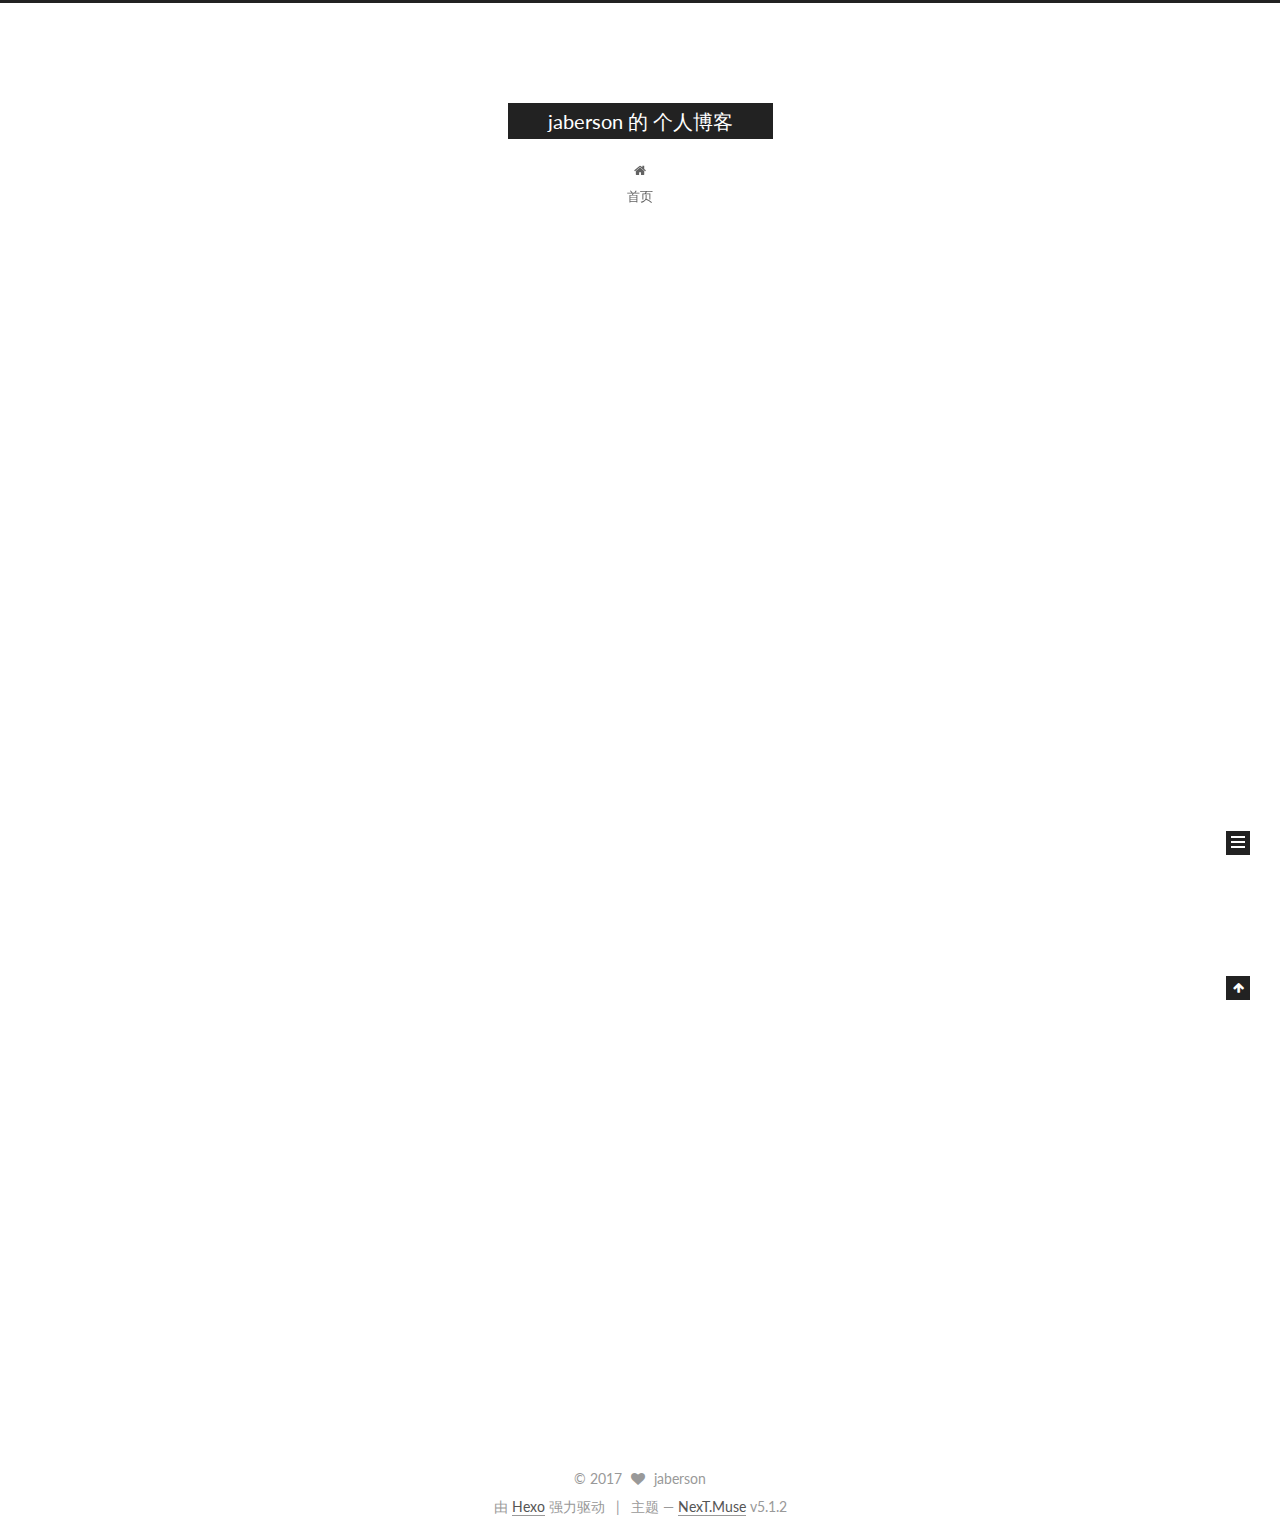
<file: index.html>
<!DOCTYPE html>



  


<html class="theme-next muse use-motion" lang="zh-Hans">
<head>
  <meta charset="UTF-8"/>
<meta http-equiv="X-UA-Compatible" content="IE=edge" />
<meta name="viewport" content="width=device-width, initial-scale=1, maximum-scale=1"/>
<meta name="theme-color" content="#222">









<meta http-equiv="Cache-Control" content="no-transform" />
<meta http-equiv="Cache-Control" content="no-siteapp" />
















  
  
  <link href="/lib/fancybox/source/jquery.fancybox.css?v=2.1.5" rel="stylesheet" type="text/css" />




  
  
  
  

  
    
    
  

  

  

  

  

  
    
    
    <link href="//fonts.googleapis.com/css?family=Lato:300,300italic,400,400italic,700,700italic&subset=latin,latin-ext" rel="stylesheet" type="text/css">
  






<link href="/lib/font-awesome/css/font-awesome.min.css?v=4.6.2" rel="stylesheet" type="text/css" />

<link href="/css/main.css?v=5.1.2" rel="stylesheet" type="text/css" />


  <meta name="keywords" content="Hexo, NexT" />








  <link rel="shortcut icon" type="image/x-icon" href="/favicon.ico?v=5.1.2" />






<meta property="og:type" content="website">
<meta property="og:title" content="jaberson 的 个人博客">
<meta property="og:url" content="http://yoursite.com/index.html">
<meta property="og:site_name" content="jaberson 的 个人博客">
<meta property="og:locale" content="zh-Hans">
<meta name="twitter:card" content="summary">
<meta name="twitter:title" content="jaberson 的 个人博客">



<script type="text/javascript" id="hexo.configurations">
  var NexT = window.NexT || {};
  var CONFIG = {
    root: '/',
    scheme: 'Muse',
    version: '5.1.2',
    sidebar: {"position":"left","display":"post","offset":12,"offset_float":12,"b2t":false,"scrollpercent":false,"onmobile":false},
    fancybox: true,
    tabs: true,
    motion: {"enable":true,"async":false,"transition":{"post_block":"fadeIn","post_header":"slideDownIn","post_body":"slideDownIn","coll_header":"slideLeftIn"}},
    duoshuo: {
      userId: '0',
      author: '博主'
    },
    algolia: {
      applicationID: '',
      apiKey: '',
      indexName: '',
      hits: {"per_page":10},
      labels: {"input_placeholder":"Search for Posts","hits_empty":"We didn't find any results for the search: ${query}","hits_stats":"${hits} results found in ${time} ms"}
    }
  };
</script>



  <link rel="canonical" href="http://yoursite.com/"/>





  <title>jaberson 的 个人博客</title>
  








</head>

<body itemscope itemtype="http://schema.org/WebPage" lang="zh-Hans">

  
  
    
  

  <div class="container sidebar-position-left 
  page-home">
    <div class="headband"></div>

    <header id="header" class="header" itemscope itemtype="http://schema.org/WPHeader">
      <div class="header-inner"><div class="site-brand-wrapper">
  <div class="site-meta ">
    

    <div class="custom-logo-site-title">
      <a href="/"  class="brand" rel="start">
        <span class="logo-line-before"><i></i></span>
        <span class="site-title">jaberson 的 个人博客</span>
        <span class="logo-line-after"><i></i></span>
      </a>
    </div>
      
        <p class="site-subtitle"></p>
      
  </div>

  <div class="site-nav-toggle">
    <button>
      <span class="btn-bar"></span>
      <span class="btn-bar"></span>
      <span class="btn-bar"></span>
    </button>
  </div>
</div>

<nav class="site-nav">
  

  
    <ul id="menu" class="menu">
      
        
        <li class="menu-item menu-item-home">
          <a href="/" rel="section">
            
              <i class="menu-item-icon fa fa-fw fa-home"></i> <br />
            
            首页
          </a>
        </li>
      

      
    </ul>
  

  
</nav>



 </div>
    </header>

    <main id="main" class="main">
      <div class="main-inner">
        <div class="content-wrap">
          <div id="content" class="content">
            
  <section id="posts" class="posts-expand">
    
      

  

  
  
  

  <article class="post post-type-normal" itemscope itemtype="http://schema.org/Article">
  
  
  
  <div class="post-block">
    <link itemprop="mainEntityOfPage" href="http://yoursite.com/2017/08/29/github-pages-Hexo/">

    <span hidden itemprop="author" itemscope itemtype="http://schema.org/Person">
      <meta itemprop="name" content="jaberson">
      <meta itemprop="description" content="">
      <meta itemprop="image" content="/images/avatar.gif">
    </span>

    <span hidden itemprop="publisher" itemscope itemtype="http://schema.org/Organization">
      <meta itemprop="name" content="jaberson 的 个人博客">
    </span>

    
      <header class="post-header">

        
        
          <h1 class="post-title" itemprop="name headline">
                
                <a class="post-title-link" href="/2017/08/29/github-pages-Hexo/" itemprop="url">github pages + Hexo</a></h1>
        

        <div class="post-meta">
          <span class="post-time">
            
              <span class="post-meta-item-icon">
                <i class="fa fa-calendar-o"></i>
              </span>
              
                <span class="post-meta-item-text">发表于</span>
              
              <time title="创建于" itemprop="dateCreated datePublished" datetime="2017-08-29T15:40:22+08:00">
                2017-08-29
              </time>
            

            

            
          </span>

          

          
            
          

          
          

          

          

          

        </div>
      </header>
    

    
    
    
    <div class="post-body" itemprop="articleBody">

      
      

      
        
          
            
          
        
      
    </div>
    
    
    

    

    

    

    <footer class="post-footer">
      

      

      

      
      
        <div class="post-eof"></div>
      
    </footer>
  </div>
  
  
  
  </article>


    
      

  

  
  
  

  <article class="post post-type-normal" itemscope itemtype="http://schema.org/Article">
  
  
  
  <div class="post-block">
    <link itemprop="mainEntityOfPage" href="http://yoursite.com/2017/08/29/hello-world/">

    <span hidden itemprop="author" itemscope itemtype="http://schema.org/Person">
      <meta itemprop="name" content="jaberson">
      <meta itemprop="description" content="">
      <meta itemprop="image" content="/images/avatar.gif">
    </span>

    <span hidden itemprop="publisher" itemscope itemtype="http://schema.org/Organization">
      <meta itemprop="name" content="jaberson 的 个人博客">
    </span>

    
      <header class="post-header">

        
        
          <h1 class="post-title" itemprop="name headline">
                
                <a class="post-title-link" href="/2017/08/29/hello-world/" itemprop="url">Hello World</a></h1>
        

        <div class="post-meta">
          <span class="post-time">
            
              <span class="post-meta-item-icon">
                <i class="fa fa-calendar-o"></i>
              </span>
              
                <span class="post-meta-item-text">发表于</span>
              
              <time title="创建于" itemprop="dateCreated datePublished" datetime="2017-08-29T14:36:24+08:00">
                2017-08-29
              </time>
            

            

            
          </span>

          

          
            
          

          
          

          

          

          

        </div>
      </header>
    

    
    
    
    <div class="post-body" itemprop="articleBody">

      
      

      
        
          
            <p>Welcome to <a href="https://hexo.io/" target="_blank" rel="external">Hexo</a>! This is your very first post. Check <a href="https://hexo.io/docs/" target="_blank" rel="external">documentation</a> for more info. If you get any problems when using Hexo, you can find the answer in <a href="https://hexo.io/docs/troubleshooting.html" target="_blank" rel="external">troubleshooting</a> or you can ask me on <a href="https://github.com/hexojs/hexo/issues" target="_blank" rel="external">GitHub</a>.</p>
<h2 id="Quick-Start"><a href="#Quick-Start" class="headerlink" title="Quick Start"></a>Quick Start</h2><h3 id="Create-a-new-post"><a href="#Create-a-new-post" class="headerlink" title="Create a new post"></a>Create a new post</h3><figure class="highlight bash"><table><tr><td class="gutter"><pre><div class="line">1</div></pre></td><td class="code"><pre><div class="line">$ hexo new <span class="string">"My New Post"</span></div></pre></td></tr></table></figure>
<p>More info: <a href="https://hexo.io/docs/writing.html" target="_blank" rel="external">Writing</a></p>
<h3 id="Run-server"><a href="#Run-server" class="headerlink" title="Run server"></a>Run server</h3><figure class="highlight bash"><table><tr><td class="gutter"><pre><div class="line">1</div></pre></td><td class="code"><pre><div class="line">$ hexo server</div></pre></td></tr></table></figure>
<p>More info: <a href="https://hexo.io/docs/server.html" target="_blank" rel="external">Server</a></p>
<h3 id="Generate-static-files"><a href="#Generate-static-files" class="headerlink" title="Generate static files"></a>Generate static files</h3><figure class="highlight bash"><table><tr><td class="gutter"><pre><div class="line">1</div></pre></td><td class="code"><pre><div class="line">$ hexo generate</div></pre></td></tr></table></figure>
<p>More info: <a href="https://hexo.io/docs/generating.html" target="_blank" rel="external">Generating</a></p>
<h3 id="Deploy-to-remote-sites"><a href="#Deploy-to-remote-sites" class="headerlink" title="Deploy to remote sites"></a>Deploy to remote sites</h3><figure class="highlight bash"><table><tr><td class="gutter"><pre><div class="line">1</div></pre></td><td class="code"><pre><div class="line">$ hexo deploy</div></pre></td></tr></table></figure>
<p>More info: <a href="https://hexo.io/docs/deployment.html" target="_blank" rel="external">Deployment</a></p>

          
        
      
    </div>
    
    
    

    

    

    

    <footer class="post-footer">
      

      

      

      
      
        <div class="post-eof"></div>
      
    </footer>
  </div>
  
  
  
  </article>


    
  </section>

  


          </div>
          


          

        </div>
        
          
  
  <div class="sidebar-toggle">
    <div class="sidebar-toggle-line-wrap">
      <span class="sidebar-toggle-line sidebar-toggle-line-first"></span>
      <span class="sidebar-toggle-line sidebar-toggle-line-middle"></span>
      <span class="sidebar-toggle-line sidebar-toggle-line-last"></span>
    </div>
  </div>

  <aside id="sidebar" class="sidebar">
    
    <div class="sidebar-inner">

      

      

      <section class="site-overview sidebar-panel sidebar-panel-active">
        <div class="site-author motion-element" itemprop="author" itemscope itemtype="http://schema.org/Person">
          <img class="site-author-image" itemprop="image"
               src="/images/avatar.gif"
               alt="jaberson" />
          <p class="site-author-name" itemprop="name">jaberson</p>
           
              <p class="site-description motion-element" itemprop="description"></p>
          
        </div>
        <nav class="site-state motion-element">

          
            <div class="site-state-item site-state-posts">
            
              <a href="/archives">
            
                <span class="site-state-item-count">2</span>
                <span class="site-state-item-name">日志</span>
              </a>
            </div>
          

          

          

        </nav>

        

        <div class="links-of-author motion-element">
          
        </div>

        
        

        
        

        


      </section>

      

      

    </div>
  </aside>


        
      </div>
    </main>

    <footer id="footer" class="footer">
      <div class="footer-inner">
        <div class="copyright" >
  
  &copy; 
  <span itemprop="copyrightYear">2017</span>
  <span class="with-love">
    <i class="fa fa-heart"></i>
  </span>
  <span class="author" itemprop="copyrightHolder">jaberson</span>

  
</div>


  <div class="powered-by">由 <a class="theme-link" href="https://hexo.io">Hexo</a> 强力驱动</div>

  <span class="post-meta-divider">|</span>

  <div class="theme-info">主题 &mdash; <a class="theme-link" href="https://github.com/iissnan/hexo-theme-next">NexT.Muse</a> v5.1.2</div>


        







        
      </div>
    </footer>

    
      <div class="back-to-top">
        <i class="fa fa-arrow-up"></i>
        
      </div>
    

  </div>

  

<script type="text/javascript">
  if (Object.prototype.toString.call(window.Promise) !== '[object Function]') {
    window.Promise = null;
  }
</script>









  












  
  <script type="text/javascript" src="/lib/jquery/index.js?v=2.1.3"></script>

  
  <script type="text/javascript" src="/lib/fastclick/lib/fastclick.min.js?v=1.0.6"></script>

  
  <script type="text/javascript" src="/lib/jquery_lazyload/jquery.lazyload.js?v=1.9.7"></script>

  
  <script type="text/javascript" src="/lib/velocity/velocity.min.js?v=1.2.1"></script>

  
  <script type="text/javascript" src="/lib/velocity/velocity.ui.min.js?v=1.2.1"></script>

  
  <script type="text/javascript" src="/lib/fancybox/source/jquery.fancybox.pack.js?v=2.1.5"></script>


  


  <script type="text/javascript" src="/js/src/utils.js?v=5.1.2"></script>

  <script type="text/javascript" src="/js/src/motion.js?v=5.1.2"></script>



  
  

  <script type="text/javascript" src="/js/src/scrollspy.js?v=5.1.2"></script>
<script type="text/javascript" src="/js/src/post-details.js?v=5.1.2"></script>


  

  


  <script type="text/javascript" src="/js/src/bootstrap.js?v=5.1.2"></script>



  


  




	





  





  








  





  

  

  

  

  

  

</body>
</html>
</file>
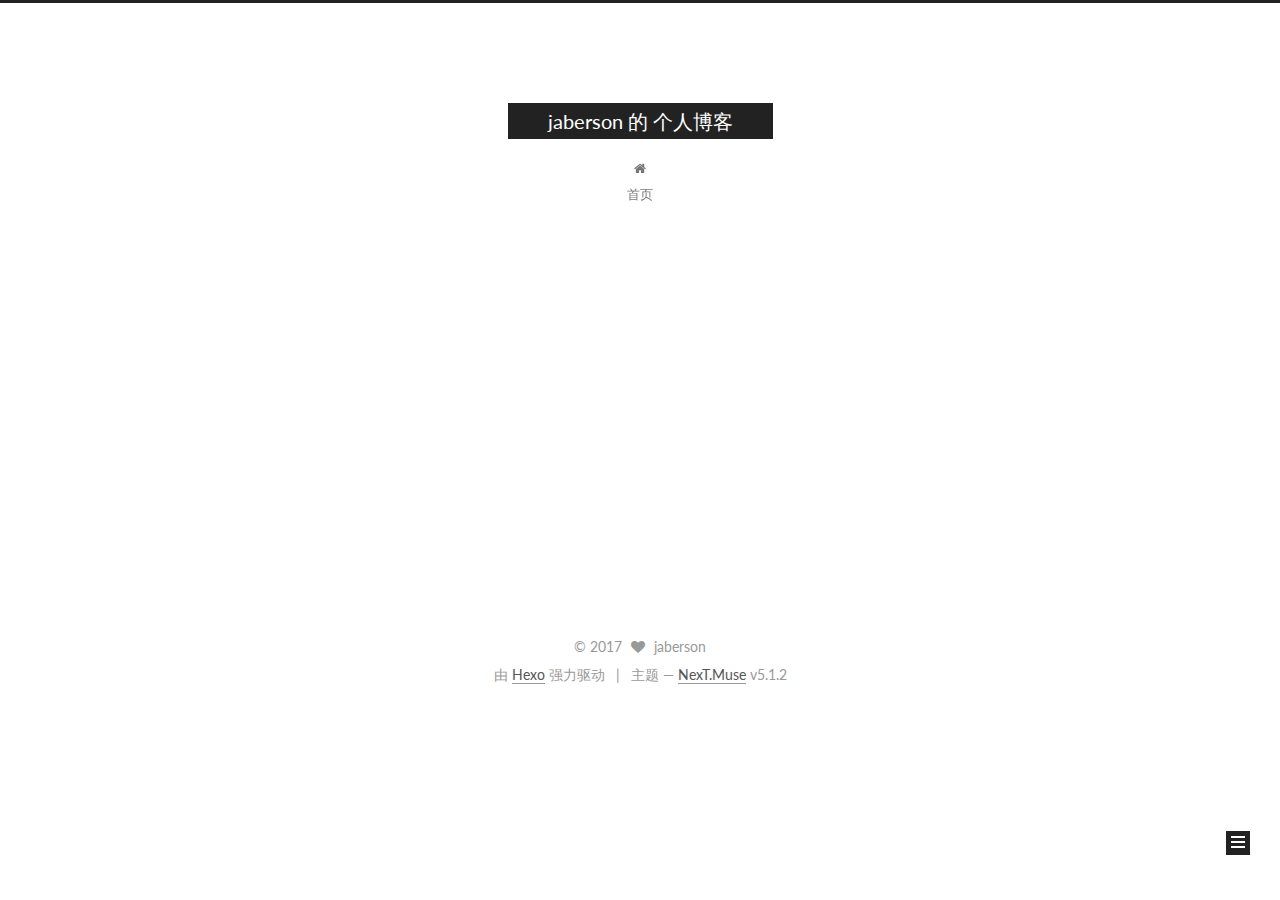
<file: archives/index.html>
<!DOCTYPE html>



  


<html class="theme-next muse use-motion" lang="zh-Hans">
<head>
  <meta charset="UTF-8"/>
<meta http-equiv="X-UA-Compatible" content="IE=edge" />
<meta name="viewport" content="width=device-width, initial-scale=1, maximum-scale=1"/>
<meta name="theme-color" content="#222">









<meta http-equiv="Cache-Control" content="no-transform" />
<meta http-equiv="Cache-Control" content="no-siteapp" />
















  
  
  <link href="/lib/fancybox/source/jquery.fancybox.css?v=2.1.5" rel="stylesheet" type="text/css" />




  
  
  
  

  
    
    
  

  

  

  

  

  
    
    
    <link href="//fonts.googleapis.com/css?family=Lato:300,300italic,400,400italic,700,700italic&subset=latin,latin-ext" rel="stylesheet" type="text/css">
  






<link href="/lib/font-awesome/css/font-awesome.min.css?v=4.6.2" rel="stylesheet" type="text/css" />

<link href="/css/main.css?v=5.1.2" rel="stylesheet" type="text/css" />


  <meta name="keywords" content="Hexo, NexT" />








  <link rel="shortcut icon" type="image/x-icon" href="/favicon.ico?v=5.1.2" />






<meta property="og:type" content="website">
<meta property="og:title" content="jaberson 的 个人博客">
<meta property="og:url" content="http://yoursite.com/archives/index.html">
<meta property="og:site_name" content="jaberson 的 个人博客">
<meta property="og:locale" content="zh-Hans">
<meta name="twitter:card" content="summary">
<meta name="twitter:title" content="jaberson 的 个人博客">



<script type="text/javascript" id="hexo.configurations">
  var NexT = window.NexT || {};
  var CONFIG = {
    root: '/',
    scheme: 'Muse',
    version: '5.1.2',
    sidebar: {"position":"left","display":"post","offset":12,"offset_float":12,"b2t":false,"scrollpercent":false,"onmobile":false},
    fancybox: true,
    tabs: true,
    motion: {"enable":true,"async":false,"transition":{"post_block":"fadeIn","post_header":"slideDownIn","post_body":"slideDownIn","coll_header":"slideLeftIn"}},
    duoshuo: {
      userId: '0',
      author: '博主'
    },
    algolia: {
      applicationID: '',
      apiKey: '',
      indexName: '',
      hits: {"per_page":10},
      labels: {"input_placeholder":"Search for Posts","hits_empty":"We didn't find any results for the search: ${query}","hits_stats":"${hits} results found in ${time} ms"}
    }
  };
</script>



  <link rel="canonical" href="http://yoursite.com/archives/"/>





  <title>归档 | jaberson 的 个人博客</title>
  








</head>

<body itemscope itemtype="http://schema.org/WebPage" lang="zh-Hans">

  
  
    
  

  <div class="container sidebar-position-left page-archive">
    <div class="headband"></div>

    <header id="header" class="header" itemscope itemtype="http://schema.org/WPHeader">
      <div class="header-inner"><div class="site-brand-wrapper">
  <div class="site-meta ">
    

    <div class="custom-logo-site-title">
      <a href="/"  class="brand" rel="start">
        <span class="logo-line-before"><i></i></span>
        <span class="site-title">jaberson 的 个人博客</span>
        <span class="logo-line-after"><i></i></span>
      </a>
    </div>
      
        <p class="site-subtitle"></p>
      
  </div>

  <div class="site-nav-toggle">
    <button>
      <span class="btn-bar"></span>
      <span class="btn-bar"></span>
      <span class="btn-bar"></span>
    </button>
  </div>
</div>

<nav class="site-nav">
  

  
    <ul id="menu" class="menu">
      
        
        <li class="menu-item menu-item-home">
          <a href="/" rel="section">
            
              <i class="menu-item-icon fa fa-fw fa-home"></i> <br />
            
            首页
          </a>
        </li>
      

      
    </ul>
  

  
</nav>



 </div>
    </header>

    <main id="main" class="main">
      <div class="main-inner">
        <div class="content-wrap">
          <div id="content" class="content">
            

  
  
  
  <div class="post-block archive">
    <div id="posts" class="posts-collapse">
      <span class="archive-move-on"></span>

      <span class="archive-page-counter">
        
        
        
          
        
        嗯..! 目前共计 2 篇日志。 继续努力。
      </span>

      

        
        
        

        
          
          <div class="collection-title">
            <h1 class="archive-year" id="archive-year-2017">2017</h1>
          </div>
        
        

        

  <article class="post post-type-normal" itemscope itemtype="http://schema.org/Article">
    <header class="post-header">

      <h2 class="post-title">
        
            <a class="post-title-link" href="/2017/08/29/github-pages-Hexo/" itemprop="url">
              
                <span itemprop="name">github pages + Hexo</span>
              
            </a>
        
      </h2>

      <div class="post-meta">
        <time class="post-time" itemprop="dateCreated"
              datetime="2017-08-29T15:40:22+08:00"
              content="2017-08-29" >
          08-29
        </time>
      </div>

    </header>
  </article>



      

        
        
        

        
        

        

  <article class="post post-type-normal" itemscope itemtype="http://schema.org/Article">
    <header class="post-header">

      <h2 class="post-title">
        
            <a class="post-title-link" href="/2017/08/29/hello-world/" itemprop="url">
              
                <span itemprop="name">Hello World</span>
              
            </a>
        
      </h2>

      <div class="post-meta">
        <time class="post-time" itemprop="dateCreated"
              datetime="2017-08-29T14:36:24+08:00"
              content="2017-08-29" >
          08-29
        </time>
      </div>

    </header>
  </article>



      

    </div>
  </div>
  
  
  

  



          </div>
          


          

        </div>
        
          
  
  <div class="sidebar-toggle">
    <div class="sidebar-toggle-line-wrap">
      <span class="sidebar-toggle-line sidebar-toggle-line-first"></span>
      <span class="sidebar-toggle-line sidebar-toggle-line-middle"></span>
      <span class="sidebar-toggle-line sidebar-toggle-line-last"></span>
    </div>
  </div>

  <aside id="sidebar" class="sidebar">
    
    <div class="sidebar-inner">

      

      

      <section class="site-overview sidebar-panel sidebar-panel-active">
        <div class="site-author motion-element" itemprop="author" itemscope itemtype="http://schema.org/Person">
          <img class="site-author-image" itemprop="image"
               src="/images/avatar.gif"
               alt="jaberson" />
          <p class="site-author-name" itemprop="name">jaberson</p>
           
              <p class="site-description motion-element" itemprop="description"></p>
          
        </div>
        <nav class="site-state motion-element">

          
            <div class="site-state-item site-state-posts">
            
              <a href="/archives">
            
                <span class="site-state-item-count">2</span>
                <span class="site-state-item-name">日志</span>
              </a>
            </div>
          

          

          

        </nav>

        

        <div class="links-of-author motion-element">
          
        </div>

        
        

        
        

        


      </section>

      

      

    </div>
  </aside>


        
      </div>
    </main>

    <footer id="footer" class="footer">
      <div class="footer-inner">
        <div class="copyright" >
  
  &copy; 
  <span itemprop="copyrightYear">2017</span>
  <span class="with-love">
    <i class="fa fa-heart"></i>
  </span>
  <span class="author" itemprop="copyrightHolder">jaberson</span>

  
</div>


  <div class="powered-by">由 <a class="theme-link" href="https://hexo.io">Hexo</a> 强力驱动</div>

  <span class="post-meta-divider">|</span>

  <div class="theme-info">主题 &mdash; <a class="theme-link" href="https://github.com/iissnan/hexo-theme-next">NexT.Muse</a> v5.1.2</div>


        







        
      </div>
    </footer>

    
      <div class="back-to-top">
        <i class="fa fa-arrow-up"></i>
        
      </div>
    

  </div>

  

<script type="text/javascript">
  if (Object.prototype.toString.call(window.Promise) !== '[object Function]') {
    window.Promise = null;
  }
</script>









  












  
  <script type="text/javascript" src="/lib/jquery/index.js?v=2.1.3"></script>

  
  <script type="text/javascript" src="/lib/fastclick/lib/fastclick.min.js?v=1.0.6"></script>

  
  <script type="text/javascript" src="/lib/jquery_lazyload/jquery.lazyload.js?v=1.9.7"></script>

  
  <script type="text/javascript" src="/lib/velocity/velocity.min.js?v=1.2.1"></script>

  
  <script type="text/javascript" src="/lib/velocity/velocity.ui.min.js?v=1.2.1"></script>

  
  <script type="text/javascript" src="/lib/fancybox/source/jquery.fancybox.pack.js?v=2.1.5"></script>


  


  <script type="text/javascript" src="/js/src/utils.js?v=5.1.2"></script>

  <script type="text/javascript" src="/js/src/motion.js?v=5.1.2"></script>



  
  

  <script type="text/javascript" src="/js/src/scrollspy.js?v=5.1.2"></script>
<script type="text/javascript" src="/js/src/post-details.js?v=5.1.2"></script>


  

  


  <script type="text/javascript" src="/js/src/bootstrap.js?v=5.1.2"></script>



  


  




	





  





  








  





  

  

  

  

  

  

</body>
</html>
</file>
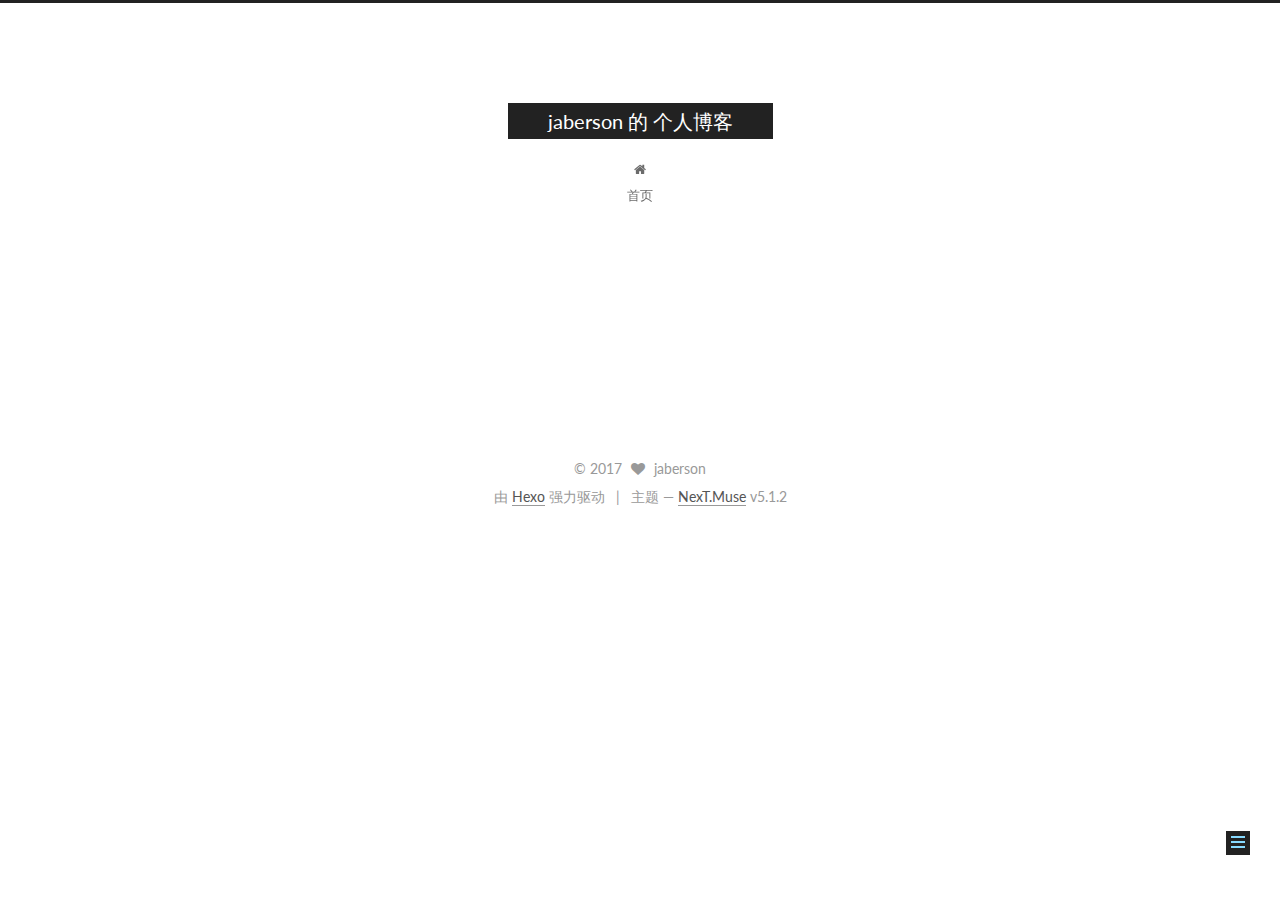
<file: 页签名称/index.html>
<!DOCTYPE html>



  


<html class="theme-next muse use-motion" lang="zh-Hans">
<head>
  <meta charset="UTF-8"/>
<meta http-equiv="X-UA-Compatible" content="IE=edge" />
<meta name="viewport" content="width=device-width, initial-scale=1, maximum-scale=1"/>
<meta name="theme-color" content="#222">









<meta http-equiv="Cache-Control" content="no-transform" />
<meta http-equiv="Cache-Control" content="no-siteapp" />
















  
  
  <link href="/lib/fancybox/source/jquery.fancybox.css?v=2.1.5" rel="stylesheet" type="text/css" />




  
  
  
  

  
    
    
  

  

  

  

  

  
    
    
    <link href="//fonts.googleapis.com/css?family=Lato:300,300italic,400,400italic,700,700italic&subset=latin,latin-ext" rel="stylesheet" type="text/css">
  






<link href="/lib/font-awesome/css/font-awesome.min.css?v=4.6.2" rel="stylesheet" type="text/css" />

<link href="/css/main.css?v=5.1.2" rel="stylesheet" type="text/css" />


  <meta name="keywords" content="Hexo, NexT" />








  <link rel="shortcut icon" type="image/x-icon" href="/favicon.ico?v=5.1.2" />






<meta property="og:type" content="website">
<meta property="og:title" content="&#39;页签名称&#39;">
<meta property="og:url" content="http://yoursite.com/页签名称/index.html">
<meta property="og:site_name" content="jaberson 的 个人博客">
<meta property="og:locale" content="zh-Hans">
<meta property="og:updated_time" content="2017-08-29T07:37:49.747Z">
<meta name="twitter:card" content="summary">
<meta name="twitter:title" content="&#39;页签名称&#39;">



<script type="text/javascript" id="hexo.configurations">
  var NexT = window.NexT || {};
  var CONFIG = {
    root: '/',
    scheme: 'Muse',
    version: '5.1.2',
    sidebar: {"position":"left","display":"post","offset":12,"offset_float":12,"b2t":false,"scrollpercent":false,"onmobile":false},
    fancybox: true,
    tabs: true,
    motion: {"enable":true,"async":false,"transition":{"post_block":"fadeIn","post_header":"slideDownIn","post_body":"slideDownIn","coll_header":"slideLeftIn"}},
    duoshuo: {
      userId: '0',
      author: '博主'
    },
    algolia: {
      applicationID: '',
      apiKey: '',
      indexName: '',
      hits: {"per_page":10},
      labels: {"input_placeholder":"Search for Posts","hits_empty":"We didn't find any results for the search: ${query}","hits_stats":"${hits} results found in ${time} ms"}
    }
  };
</script>



  <link rel="canonical" href="http://yoursite.com/页签名称/"/>





  <title>'页签名称' | jaberson 的 个人博客</title>
  








</head>

<body itemscope itemtype="http://schema.org/WebPage" lang="zh-Hans">

  
  
    
  

  <div class="container sidebar-position-left page-post-detail">
    <div class="headband"></div>

    <header id="header" class="header" itemscope itemtype="http://schema.org/WPHeader">
      <div class="header-inner"><div class="site-brand-wrapper">
  <div class="site-meta ">
    

    <div class="custom-logo-site-title">
      <a href="/"  class="brand" rel="start">
        <span class="logo-line-before"><i></i></span>
        <span class="site-title">jaberson 的 个人博客</span>
        <span class="logo-line-after"><i></i></span>
      </a>
    </div>
      
        <p class="site-subtitle"></p>
      
  </div>

  <div class="site-nav-toggle">
    <button>
      <span class="btn-bar"></span>
      <span class="btn-bar"></span>
      <span class="btn-bar"></span>
    </button>
  </div>
</div>

<nav class="site-nav">
  

  
    <ul id="menu" class="menu">
      
        
        <li class="menu-item menu-item-home">
          <a href="/" rel="section">
            
              <i class="menu-item-icon fa fa-fw fa-home"></i> <br />
            
            首页
          </a>
        </li>
      

      
    </ul>
  

  
</nav>



 </div>
    </header>

    <main id="main" class="main">
      <div class="main-inner">
        <div class="content-wrap">
          <div id="content" class="content">
            

  <div id="posts" class="posts-expand">
    
    
    
    <div class="post-block page">
      <header class="post-header">

	<h1 class="post-title" itemprop="name headline">'页签名称'</h1>



</header>

      
      
      
      <div class="post-body">
        
        
          
        
      </div>
      
      
      
    </div>
    
    
    
  </div>


          </div>
          


          
  <div class="comments" id="comments">
    
  </div>


        </div>
        
          
  
  <div class="sidebar-toggle">
    <div class="sidebar-toggle-line-wrap">
      <span class="sidebar-toggle-line sidebar-toggle-line-first"></span>
      <span class="sidebar-toggle-line sidebar-toggle-line-middle"></span>
      <span class="sidebar-toggle-line sidebar-toggle-line-last"></span>
    </div>
  </div>

  <aside id="sidebar" class="sidebar">
    
    <div class="sidebar-inner">

      

      

      <section class="site-overview sidebar-panel sidebar-panel-active">
        <div class="site-author motion-element" itemprop="author" itemscope itemtype="http://schema.org/Person">
          <img class="site-author-image" itemprop="image"
               src="/images/avatar.gif"
               alt="jaberson" />
          <p class="site-author-name" itemprop="name">jaberson</p>
           
              <p class="site-description motion-element" itemprop="description"></p>
          
        </div>
        <nav class="site-state motion-element">

          
            <div class="site-state-item site-state-posts">
            
              <a href="/archives">
            
                <span class="site-state-item-count">2</span>
                <span class="site-state-item-name">日志</span>
              </a>
            </div>
          

          

          

        </nav>

        

        <div class="links-of-author motion-element">
          
        </div>

        
        

        
        

        


      </section>

      

      

    </div>
  </aside>


        
      </div>
    </main>

    <footer id="footer" class="footer">
      <div class="footer-inner">
        <div class="copyright" >
  
  &copy; 
  <span itemprop="copyrightYear">2017</span>
  <span class="with-love">
    <i class="fa fa-heart"></i>
  </span>
  <span class="author" itemprop="copyrightHolder">jaberson</span>

  
</div>


  <div class="powered-by">由 <a class="theme-link" href="https://hexo.io">Hexo</a> 强力驱动</div>

  <span class="post-meta-divider">|</span>

  <div class="theme-info">主题 &mdash; <a class="theme-link" href="https://github.com/iissnan/hexo-theme-next">NexT.Muse</a> v5.1.2</div>


        







        
      </div>
    </footer>

    
      <div class="back-to-top">
        <i class="fa fa-arrow-up"></i>
        
      </div>
    

  </div>

  

<script type="text/javascript">
  if (Object.prototype.toString.call(window.Promise) !== '[object Function]') {
    window.Promise = null;
  }
</script>









  












  
  <script type="text/javascript" src="/lib/jquery/index.js?v=2.1.3"></script>

  
  <script type="text/javascript" src="/lib/fastclick/lib/fastclick.min.js?v=1.0.6"></script>

  
  <script type="text/javascript" src="/lib/jquery_lazyload/jquery.lazyload.js?v=1.9.7"></script>

  
  <script type="text/javascript" src="/lib/velocity/velocity.min.js?v=1.2.1"></script>

  
  <script type="text/javascript" src="/lib/velocity/velocity.ui.min.js?v=1.2.1"></script>

  
  <script type="text/javascript" src="/lib/fancybox/source/jquery.fancybox.pack.js?v=2.1.5"></script>


  


  <script type="text/javascript" src="/js/src/utils.js?v=5.1.2"></script>

  <script type="text/javascript" src="/js/src/motion.js?v=5.1.2"></script>



  
  

  <script type="text/javascript" src="/js/src/scrollspy.js?v=5.1.2"></script>
<script type="text/javascript" src="/js/src/post-details.js?v=5.1.2"></script>


  

  


  <script type="text/javascript" src="/js/src/bootstrap.js?v=5.1.2"></script>



  


  




	





  





  








  





  

  

  

  

  

  

</body>
</html>
</file>
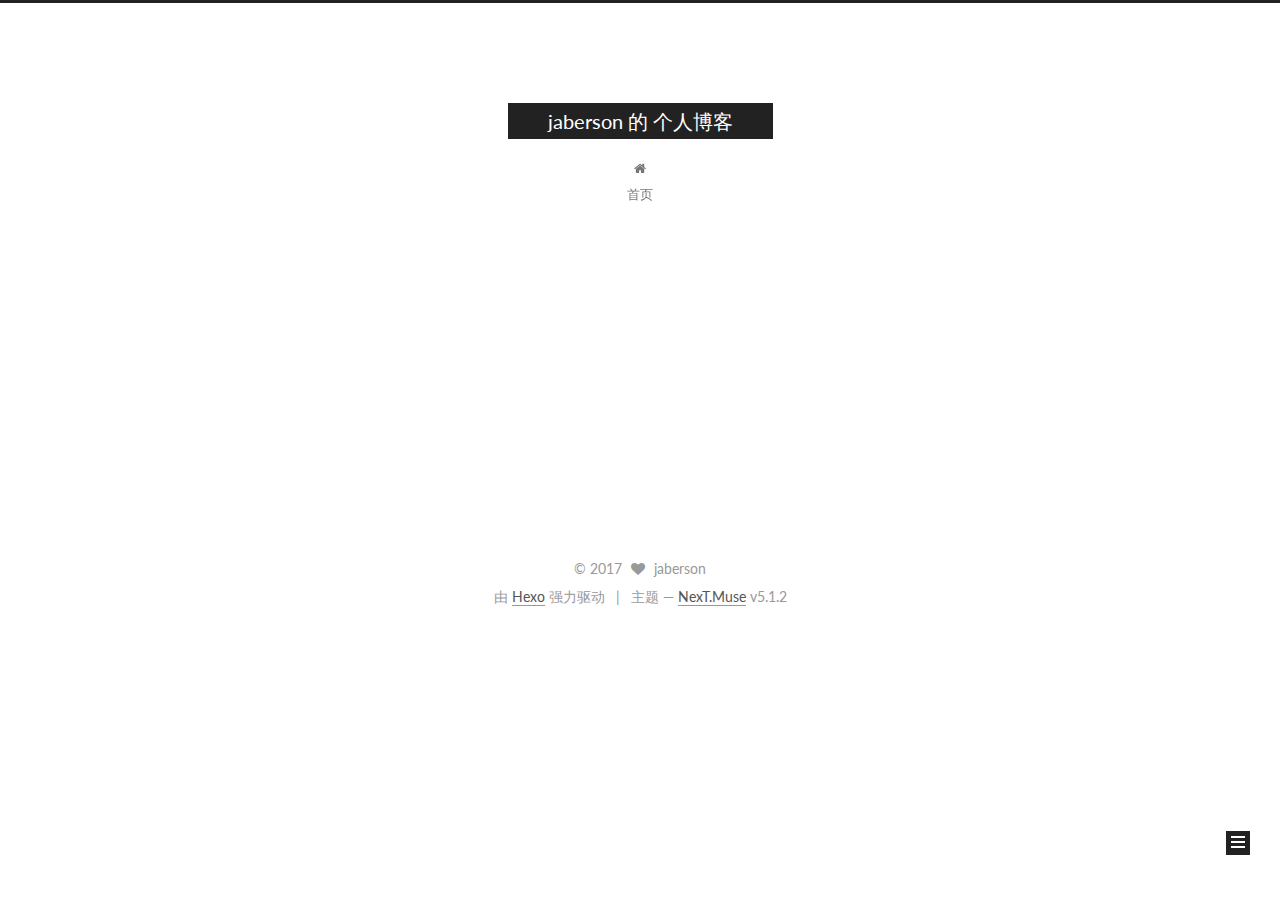
<file: archives/2017/index.html>
<!DOCTYPE html>



  


<html class="theme-next muse use-motion" lang="zh-Hans">
<head>
  <meta charset="UTF-8"/>
<meta http-equiv="X-UA-Compatible" content="IE=edge" />
<meta name="viewport" content="width=device-width, initial-scale=1, maximum-scale=1"/>
<meta name="theme-color" content="#222">









<meta http-equiv="Cache-Control" content="no-transform" />
<meta http-equiv="Cache-Control" content="no-siteapp" />
















  
  
  <link href="/lib/fancybox/source/jquery.fancybox.css?v=2.1.5" rel="stylesheet" type="text/css" />




  
  
  
  

  
    
    
  

  

  

  

  

  
    
    
    <link href="//fonts.googleapis.com/css?family=Lato:300,300italic,400,400italic,700,700italic&subset=latin,latin-ext" rel="stylesheet" type="text/css">
  






<link href="/lib/font-awesome/css/font-awesome.min.css?v=4.6.2" rel="stylesheet" type="text/css" />

<link href="/css/main.css?v=5.1.2" rel="stylesheet" type="text/css" />


  <meta name="keywords" content="Hexo, NexT" />








  <link rel="shortcut icon" type="image/x-icon" href="/favicon.ico?v=5.1.2" />






<meta property="og:type" content="website">
<meta property="og:title" content="jaberson 的 个人博客">
<meta property="og:url" content="http://yoursite.com/archives/2017/index.html">
<meta property="og:site_name" content="jaberson 的 个人博客">
<meta property="og:locale" content="zh-Hans">
<meta name="twitter:card" content="summary">
<meta name="twitter:title" content="jaberson 的 个人博客">



<script type="text/javascript" id="hexo.configurations">
  var NexT = window.NexT || {};
  var CONFIG = {
    root: '/',
    scheme: 'Muse',
    version: '5.1.2',
    sidebar: {"position":"left","display":"post","offset":12,"offset_float":12,"b2t":false,"scrollpercent":false,"onmobile":false},
    fancybox: true,
    tabs: true,
    motion: {"enable":true,"async":false,"transition":{"post_block":"fadeIn","post_header":"slideDownIn","post_body":"slideDownIn","coll_header":"slideLeftIn"}},
    duoshuo: {
      userId: '0',
      author: '博主'
    },
    algolia: {
      applicationID: '',
      apiKey: '',
      indexName: '',
      hits: {"per_page":10},
      labels: {"input_placeholder":"Search for Posts","hits_empty":"We didn't find any results for the search: ${query}","hits_stats":"${hits} results found in ${time} ms"}
    }
  };
</script>



  <link rel="canonical" href="http://yoursite.com/archives/2017/"/>





  <title>归档 | jaberson 的 个人博客</title>
  








</head>

<body itemscope itemtype="http://schema.org/WebPage" lang="zh-Hans">

  
  
    
  

  <div class="container sidebar-position-left page-archive">
    <div class="headband"></div>

    <header id="header" class="header" itemscope itemtype="http://schema.org/WPHeader">
      <div class="header-inner"><div class="site-brand-wrapper">
  <div class="site-meta ">
    

    <div class="custom-logo-site-title">
      <a href="/"  class="brand" rel="start">
        <span class="logo-line-before"><i></i></span>
        <span class="site-title">jaberson 的 个人博客</span>
        <span class="logo-line-after"><i></i></span>
      </a>
    </div>
      
        <p class="site-subtitle"></p>
      
  </div>

  <div class="site-nav-toggle">
    <button>
      <span class="btn-bar"></span>
      <span class="btn-bar"></span>
      <span class="btn-bar"></span>
    </button>
  </div>
</div>

<nav class="site-nav">
  

  
    <ul id="menu" class="menu">
      
        
        <li class="menu-item menu-item-home">
          <a href="/" rel="section">
            
              <i class="menu-item-icon fa fa-fw fa-home"></i> <br />
            
            首页
          </a>
        </li>
      

      
    </ul>
  

  
</nav>



 </div>
    </header>

    <main id="main" class="main">
      <div class="main-inner">
        <div class="content-wrap">
          <div id="content" class="content">
            

  
  
  
  <div class="post-block archive">
    <div id="posts" class="posts-collapse">
      <span class="archive-move-on"></span>

      <span class="archive-page-counter">
        
        
        
          
        
        嗯..! 目前共计 1 篇日志。 继续努力。
      </span>

      

        
        
        

        
          
          <div class="collection-title">
            <h1 class="archive-year" id="archive-year-2017">2017</h1>
          </div>
        
        

        

  <article class="post post-type-normal" itemscope itemtype="http://schema.org/Article">
    <header class="post-header">

      <h2 class="post-title">
        
            <a class="post-title-link" href="/2017/08/29/hello-world/" itemprop="url">
              
                <span itemprop="name">Hello World</span>
              
            </a>
        
      </h2>

      <div class="post-meta">
        <time class="post-time" itemprop="dateCreated"
              datetime="2017-08-29T14:36:24+08:00"
              content="2017-08-29" >
          08-29
        </time>
      </div>

    </header>
  </article>



      

    </div>
  </div>
  
  
  

  



          </div>
          


          

        </div>
        
          
  
  <div class="sidebar-toggle">
    <div class="sidebar-toggle-line-wrap">
      <span class="sidebar-toggle-line sidebar-toggle-line-first"></span>
      <span class="sidebar-toggle-line sidebar-toggle-line-middle"></span>
      <span class="sidebar-toggle-line sidebar-toggle-line-last"></span>
    </div>
  </div>

  <aside id="sidebar" class="sidebar">
    
    <div class="sidebar-inner">

      

      

      <section class="site-overview sidebar-panel sidebar-panel-active">
        <div class="site-author motion-element" itemprop="author" itemscope itemtype="http://schema.org/Person">
          <img class="site-author-image" itemprop="image"
               src="/images/avatar.gif"
               alt="jaberson" />
          <p class="site-author-name" itemprop="name">jaberson</p>
           
              <p class="site-description motion-element" itemprop="description"></p>
          
        </div>
        <nav class="site-state motion-element">

          
            <div class="site-state-item site-state-posts">
            
              <a href="/archives">
            
                <span class="site-state-item-count">1</span>
                <span class="site-state-item-name">日志</span>
              </a>
            </div>
          

          

          

        </nav>

        

        <div class="links-of-author motion-element">
          
        </div>

        
        

        
        

        


      </section>

      

      

    </div>
  </aside>


        
      </div>
    </main>

    <footer id="footer" class="footer">
      <div class="footer-inner">
        <div class="copyright" >
  
  &copy; 
  <span itemprop="copyrightYear">2017</span>
  <span class="with-love">
    <i class="fa fa-heart"></i>
  </span>
  <span class="author" itemprop="copyrightHolder">jaberson</span>

  
</div>


  <div class="powered-by">由 <a class="theme-link" href="https://hexo.io">Hexo</a> 强力驱动</div>

  <span class="post-meta-divider">|</span>

  <div class="theme-info">主题 &mdash; <a class="theme-link" href="https://github.com/iissnan/hexo-theme-next">NexT.Muse</a> v5.1.2</div>


        







        
      </div>
    </footer>

    
      <div class="back-to-top">
        <i class="fa fa-arrow-up"></i>
        
      </div>
    

  </div>

  

<script type="text/javascript">
  if (Object.prototype.toString.call(window.Promise) !== '[object Function]') {
    window.Promise = null;
  }
</script>









  












  
  <script type="text/javascript" src="/lib/jquery/index.js?v=2.1.3"></script>

  
  <script type="text/javascript" src="/lib/fastclick/lib/fastclick.min.js?v=1.0.6"></script>

  
  <script type="text/javascript" src="/lib/jquery_lazyload/jquery.lazyload.js?v=1.9.7"></script>

  
  <script type="text/javascript" src="/lib/velocity/velocity.min.js?v=1.2.1"></script>

  
  <script type="text/javascript" src="/lib/velocity/velocity.ui.min.js?v=1.2.1"></script>

  
  <script type="text/javascript" src="/lib/fancybox/source/jquery.fancybox.pack.js?v=2.1.5"></script>


  


  <script type="text/javascript" src="/js/src/utils.js?v=5.1.2"></script>

  <script type="text/javascript" src="/js/src/motion.js?v=5.1.2"></script>



  
  

  <script type="text/javascript" src="/js/src/scrollspy.js?v=5.1.2"></script>
<script type="text/javascript" src="/js/src/post-details.js?v=5.1.2"></script>


  

  


  <script type="text/javascript" src="/js/src/bootstrap.js?v=5.1.2"></script>



  


  




	





  





  








  





  

  

  

  

  

  

</body>
</html>
</file>
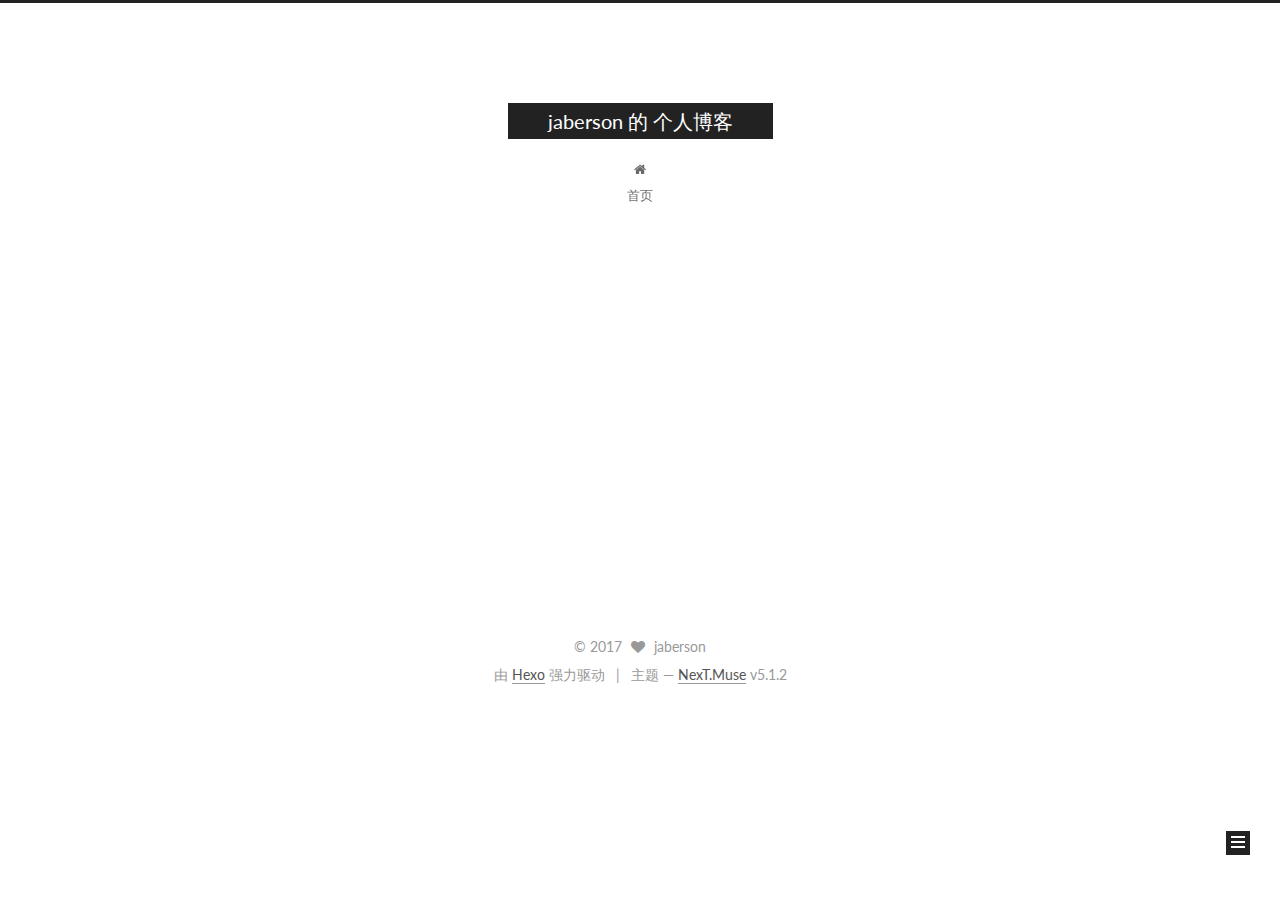
<file: archives/2017/08/index.html>
<!DOCTYPE html>



  


<html class="theme-next muse use-motion" lang="zh-Hans">
<head>
  <meta charset="UTF-8"/>
<meta http-equiv="X-UA-Compatible" content="IE=edge" />
<meta name="viewport" content="width=device-width, initial-scale=1, maximum-scale=1"/>
<meta name="theme-color" content="#222">









<meta http-equiv="Cache-Control" content="no-transform" />
<meta http-equiv="Cache-Control" content="no-siteapp" />
















  
  
  <link href="/lib/fancybox/source/jquery.fancybox.css?v=2.1.5" rel="stylesheet" type="text/css" />




  
  
  
  

  
    
    
  

  

  

  

  

  
    
    
    <link href="//fonts.googleapis.com/css?family=Lato:300,300italic,400,400italic,700,700italic&subset=latin,latin-ext" rel="stylesheet" type="text/css">
  






<link href="/lib/font-awesome/css/font-awesome.min.css?v=4.6.2" rel="stylesheet" type="text/css" />

<link href="/css/main.css?v=5.1.2" rel="stylesheet" type="text/css" />


  <meta name="keywords" content="Hexo, NexT" />








  <link rel="shortcut icon" type="image/x-icon" href="/favicon.ico?v=5.1.2" />






<meta property="og:type" content="website">
<meta property="og:title" content="jaberson 的 个人博客">
<meta property="og:url" content="http://yoursite.com/archives/2017/08/index.html">
<meta property="og:site_name" content="jaberson 的 个人博客">
<meta property="og:locale" content="zh-Hans">
<meta name="twitter:card" content="summary">
<meta name="twitter:title" content="jaberson 的 个人博客">



<script type="text/javascript" id="hexo.configurations">
  var NexT = window.NexT || {};
  var CONFIG = {
    root: '/',
    scheme: 'Muse',
    version: '5.1.2',
    sidebar: {"position":"left","display":"post","offset":12,"offset_float":12,"b2t":false,"scrollpercent":false,"onmobile":false},
    fancybox: true,
    tabs: true,
    motion: {"enable":true,"async":false,"transition":{"post_block":"fadeIn","post_header":"slideDownIn","post_body":"slideDownIn","coll_header":"slideLeftIn"}},
    duoshuo: {
      userId: '0',
      author: '博主'
    },
    algolia: {
      applicationID: '',
      apiKey: '',
      indexName: '',
      hits: {"per_page":10},
      labels: {"input_placeholder":"Search for Posts","hits_empty":"We didn't find any results for the search: ${query}","hits_stats":"${hits} results found in ${time} ms"}
    }
  };
</script>



  <link rel="canonical" href="http://yoursite.com/archives/2017/08/"/>





  <title>归档 | jaberson 的 个人博客</title>
  








</head>

<body itemscope itemtype="http://schema.org/WebPage" lang="zh-Hans">

  
  
    
  

  <div class="container sidebar-position-left page-archive">
    <div class="headband"></div>

    <header id="header" class="header" itemscope itemtype="http://schema.org/WPHeader">
      <div class="header-inner"><div class="site-brand-wrapper">
  <div class="site-meta ">
    

    <div class="custom-logo-site-title">
      <a href="/"  class="brand" rel="start">
        <span class="logo-line-before"><i></i></span>
        <span class="site-title">jaberson 的 个人博客</span>
        <span class="logo-line-after"><i></i></span>
      </a>
    </div>
      
        <p class="site-subtitle"></p>
      
  </div>

  <div class="site-nav-toggle">
    <button>
      <span class="btn-bar"></span>
      <span class="btn-bar"></span>
      <span class="btn-bar"></span>
    </button>
  </div>
</div>

<nav class="site-nav">
  

  
    <ul id="menu" class="menu">
      
        
        <li class="menu-item menu-item-home">
          <a href="/" rel="section">
            
              <i class="menu-item-icon fa fa-fw fa-home"></i> <br />
            
            首页
          </a>
        </li>
      

      
    </ul>
  

  
</nav>



 </div>
    </header>

    <main id="main" class="main">
      <div class="main-inner">
        <div class="content-wrap">
          <div id="content" class="content">
            

  
  
  
  <div class="post-block archive">
    <div id="posts" class="posts-collapse">
      <span class="archive-move-on"></span>

      <span class="archive-page-counter">
        
        
        
          
        
        嗯..! 目前共计 2 篇日志。 继续努力。
      </span>

      

        
        
        

        
          
          <div class="collection-title">
            <h1 class="archive-year" id="archive-year-2017">2017</h1>
          </div>
        
        

        

  <article class="post post-type-normal" itemscope itemtype="http://schema.org/Article">
    <header class="post-header">

      <h2 class="post-title">
        
            <a class="post-title-link" href="/2017/08/29/github-pages-Hexo/" itemprop="url">
              
                <span itemprop="name">github pages + Hexo</span>
              
            </a>
        
      </h2>

      <div class="post-meta">
        <time class="post-time" itemprop="dateCreated"
              datetime="2017-08-29T15:40:22+08:00"
              content="2017-08-29" >
          08-29
        </time>
      </div>

    </header>
  </article>



      

        
        
        

        
        

        

  <article class="post post-type-normal" itemscope itemtype="http://schema.org/Article">
    <header class="post-header">

      <h2 class="post-title">
        
            <a class="post-title-link" href="/2017/08/29/hello-world/" itemprop="url">
              
                <span itemprop="name">Hello World</span>
              
            </a>
        
      </h2>

      <div class="post-meta">
        <time class="post-time" itemprop="dateCreated"
              datetime="2017-08-29T14:36:24+08:00"
              content="2017-08-29" >
          08-29
        </time>
      </div>

    </header>
  </article>



      

    </div>
  </div>
  
  
  

  



          </div>
          


          

        </div>
        
          
  
  <div class="sidebar-toggle">
    <div class="sidebar-toggle-line-wrap">
      <span class="sidebar-toggle-line sidebar-toggle-line-first"></span>
      <span class="sidebar-toggle-line sidebar-toggle-line-middle"></span>
      <span class="sidebar-toggle-line sidebar-toggle-line-last"></span>
    </div>
  </div>

  <aside id="sidebar" class="sidebar">
    
    <div class="sidebar-inner">

      

      

      <section class="site-overview sidebar-panel sidebar-panel-active">
        <div class="site-author motion-element" itemprop="author" itemscope itemtype="http://schema.org/Person">
          <img class="site-author-image" itemprop="image"
               src="/images/avatar.gif"
               alt="jaberson" />
          <p class="site-author-name" itemprop="name">jaberson</p>
           
              <p class="site-description motion-element" itemprop="description"></p>
          
        </div>
        <nav class="site-state motion-element">

          
            <div class="site-state-item site-state-posts">
            
              <a href="/archives">
            
                <span class="site-state-item-count">2</span>
                <span class="site-state-item-name">日志</span>
              </a>
            </div>
          

          

          

        </nav>

        

        <div class="links-of-author motion-element">
          
        </div>

        
        

        
        

        


      </section>

      

      

    </div>
  </aside>


        
      </div>
    </main>

    <footer id="footer" class="footer">
      <div class="footer-inner">
        <div class="copyright" >
  
  &copy; 
  <span itemprop="copyrightYear">2017</span>
  <span class="with-love">
    <i class="fa fa-heart"></i>
  </span>
  <span class="author" itemprop="copyrightHolder">jaberson</span>

  
</div>


  <div class="powered-by">由 <a class="theme-link" href="https://hexo.io">Hexo</a> 强力驱动</div>

  <span class="post-meta-divider">|</span>

  <div class="theme-info">主题 &mdash; <a class="theme-link" href="https://github.com/iissnan/hexo-theme-next">NexT.Muse</a> v5.1.2</div>


        







        
      </div>
    </footer>

    
      <div class="back-to-top">
        <i class="fa fa-arrow-up"></i>
        
      </div>
    

  </div>

  

<script type="text/javascript">
  if (Object.prototype.toString.call(window.Promise) !== '[object Function]') {
    window.Promise = null;
  }
</script>









  












  
  <script type="text/javascript" src="/lib/jquery/index.js?v=2.1.3"></script>

  
  <script type="text/javascript" src="/lib/fastclick/lib/fastclick.min.js?v=1.0.6"></script>

  
  <script type="text/javascript" src="/lib/jquery_lazyload/jquery.lazyload.js?v=1.9.7"></script>

  
  <script type="text/javascript" src="/lib/velocity/velocity.min.js?v=1.2.1"></script>

  
  <script type="text/javascript" src="/lib/velocity/velocity.ui.min.js?v=1.2.1"></script>

  
  <script type="text/javascript" src="/lib/fancybox/source/jquery.fancybox.pack.js?v=2.1.5"></script>


  


  <script type="text/javascript" src="/js/src/utils.js?v=5.1.2"></script>

  <script type="text/javascript" src="/js/src/motion.js?v=5.1.2"></script>



  
  

  <script type="text/javascript" src="/js/src/scrollspy.js?v=5.1.2"></script>
<script type="text/javascript" src="/js/src/post-details.js?v=5.1.2"></script>


  

  


  <script type="text/javascript" src="/js/src/bootstrap.js?v=5.1.2"></script>



  


  




	





  





  








  





  

  

  

  

  

  

</body>
</html>
</file>
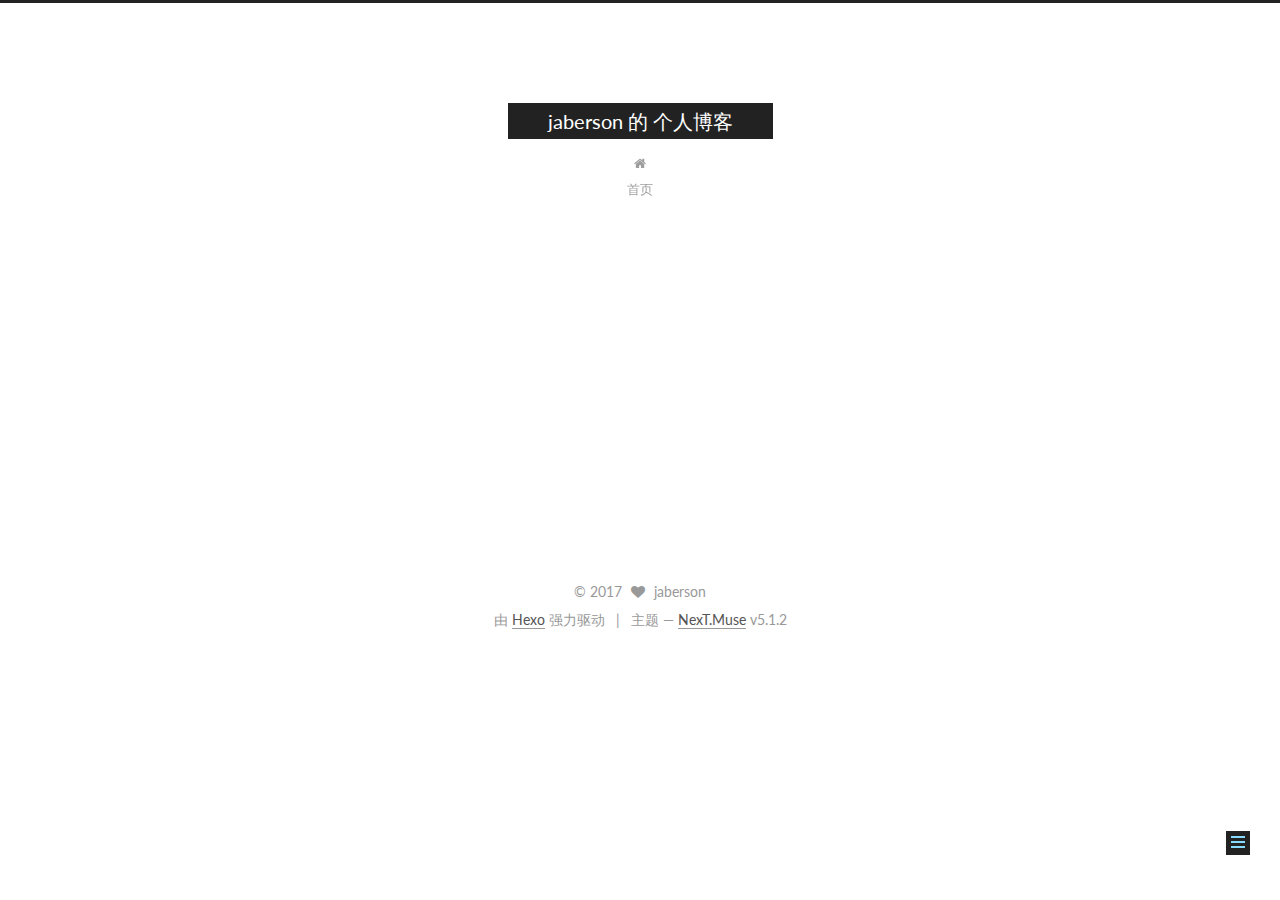
<file: 2017/08/29/github-pages-Hexo/index.html>
<!DOCTYPE html>



  


<html class="theme-next muse use-motion" lang="zh-Hans">
<head>
  <meta charset="UTF-8"/>
<meta http-equiv="X-UA-Compatible" content="IE=edge" />
<meta name="viewport" content="width=device-width, initial-scale=1, maximum-scale=1"/>
<meta name="theme-color" content="#222">









<meta http-equiv="Cache-Control" content="no-transform" />
<meta http-equiv="Cache-Control" content="no-siteapp" />
















  
  
  <link href="/lib/fancybox/source/jquery.fancybox.css?v=2.1.5" rel="stylesheet" type="text/css" />




  
  
  
  

  
    
    
  

  

  

  

  

  
    
    
    <link href="//fonts.googleapis.com/css?family=Lato:300,300italic,400,400italic,700,700italic&subset=latin,latin-ext" rel="stylesheet" type="text/css">
  






<link href="/lib/font-awesome/css/font-awesome.min.css?v=4.6.2" rel="stylesheet" type="text/css" />

<link href="/css/main.css?v=5.1.2" rel="stylesheet" type="text/css" />


  <meta name="keywords" content="Hexo, NexT" />








  <link rel="shortcut icon" type="image/x-icon" href="/favicon.ico?v=5.1.2" />






<meta property="og:type" content="article">
<meta property="og:title" content="github pages + Hexo">
<meta property="og:url" content="http://yoursite.com/2017/08/29/github-pages-Hexo/index.html">
<meta property="og:site_name" content="jaberson 的 个人博客">
<meta property="og:locale" content="zh-Hans">
<meta property="og:updated_time" content="2017-08-29T07:40:22.141Z">
<meta name="twitter:card" content="summary">
<meta name="twitter:title" content="github pages + Hexo">



<script type="text/javascript" id="hexo.configurations">
  var NexT = window.NexT || {};
  var CONFIG = {
    root: '/',
    scheme: 'Muse',
    version: '5.1.2',
    sidebar: {"position":"left","display":"post","offset":12,"offset_float":12,"b2t":false,"scrollpercent":false,"onmobile":false},
    fancybox: true,
    tabs: true,
    motion: {"enable":true,"async":false,"transition":{"post_block":"fadeIn","post_header":"slideDownIn","post_body":"slideDownIn","coll_header":"slideLeftIn"}},
    duoshuo: {
      userId: '0',
      author: '博主'
    },
    algolia: {
      applicationID: '',
      apiKey: '',
      indexName: '',
      hits: {"per_page":10},
      labels: {"input_placeholder":"Search for Posts","hits_empty":"We didn't find any results for the search: ${query}","hits_stats":"${hits} results found in ${time} ms"}
    }
  };
</script>



  <link rel="canonical" href="http://yoursite.com/2017/08/29/github-pages-Hexo/"/>





  <title>github pages + Hexo | jaberson 的 个人博客</title>
  








</head>

<body itemscope itemtype="http://schema.org/WebPage" lang="zh-Hans">

  
  
    
  

  <div class="container sidebar-position-left page-post-detail">
    <div class="headband"></div>

    <header id="header" class="header" itemscope itemtype="http://schema.org/WPHeader">
      <div class="header-inner"><div class="site-brand-wrapper">
  <div class="site-meta ">
    

    <div class="custom-logo-site-title">
      <a href="/"  class="brand" rel="start">
        <span class="logo-line-before"><i></i></span>
        <span class="site-title">jaberson 的 个人博客</span>
        <span class="logo-line-after"><i></i></span>
      </a>
    </div>
      
        <p class="site-subtitle"></p>
      
  </div>

  <div class="site-nav-toggle">
    <button>
      <span class="btn-bar"></span>
      <span class="btn-bar"></span>
      <span class="btn-bar"></span>
    </button>
  </div>
</div>

<nav class="site-nav">
  

  
    <ul id="menu" class="menu">
      
        
        <li class="menu-item menu-item-home">
          <a href="/" rel="section">
            
              <i class="menu-item-icon fa fa-fw fa-home"></i> <br />
            
            首页
          </a>
        </li>
      

      
    </ul>
  

  
</nav>



 </div>
    </header>

    <main id="main" class="main">
      <div class="main-inner">
        <div class="content-wrap">
          <div id="content" class="content">
            

  <div id="posts" class="posts-expand">
    

  

  
  
  

  <article class="post post-type-normal" itemscope itemtype="http://schema.org/Article">
  
  
  
  <div class="post-block">
    <link itemprop="mainEntityOfPage" href="http://yoursite.com/2017/08/29/github-pages-Hexo/">

    <span hidden itemprop="author" itemscope itemtype="http://schema.org/Person">
      <meta itemprop="name" content="jaberson">
      <meta itemprop="description" content="">
      <meta itemprop="image" content="/images/avatar.gif">
    </span>

    <span hidden itemprop="publisher" itemscope itemtype="http://schema.org/Organization">
      <meta itemprop="name" content="jaberson 的 个人博客">
    </span>

    
      <header class="post-header">

        
        
          <h1 class="post-title" itemprop="name headline">github pages + Hexo</h1>
        

        <div class="post-meta">
          <span class="post-time">
            
              <span class="post-meta-item-icon">
                <i class="fa fa-calendar-o"></i>
              </span>
              
                <span class="post-meta-item-text">发表于</span>
              
              <time title="创建于" itemprop="dateCreated datePublished" datetime="2017-08-29T15:40:22+08:00">
                2017-08-29
              </time>
            

            

            
          </span>

          

          
            
          

          
          

          

          

          

        </div>
      </header>
    

    
    
    
    <div class="post-body" itemprop="articleBody">

      
      

      
        
      
    </div>
    
    
    

    

    

    

    <footer class="post-footer">
      

      
      
      

      
        <div class="post-nav">
          <div class="post-nav-next post-nav-item">
            
              <a href="/2017/08/29/hello-world/" rel="next" title="Hello World">
                <i class="fa fa-chevron-left"></i> Hello World
              </a>
            
          </div>

          <span class="post-nav-divider"></span>

          <div class="post-nav-prev post-nav-item">
            
          </div>
        </div>
      

      
      
    </footer>
  </div>
  
  
  
  </article>



    <div class="post-spread">
      
    </div>
  </div>


          </div>
          


          
  <div class="comments" id="comments">
    
  </div>


        </div>
        
          
  
  <div class="sidebar-toggle">
    <div class="sidebar-toggle-line-wrap">
      <span class="sidebar-toggle-line sidebar-toggle-line-first"></span>
      <span class="sidebar-toggle-line sidebar-toggle-line-middle"></span>
      <span class="sidebar-toggle-line sidebar-toggle-line-last"></span>
    </div>
  </div>

  <aside id="sidebar" class="sidebar">
    
    <div class="sidebar-inner">

      

      

      <section class="site-overview sidebar-panel sidebar-panel-active">
        <div class="site-author motion-element" itemprop="author" itemscope itemtype="http://schema.org/Person">
          <img class="site-author-image" itemprop="image"
               src="/images/avatar.gif"
               alt="jaberson" />
          <p class="site-author-name" itemprop="name">jaberson</p>
           
              <p class="site-description motion-element" itemprop="description"></p>
          
        </div>
        <nav class="site-state motion-element">

          
            <div class="site-state-item site-state-posts">
            
              <a href="/archives">
            
                <span class="site-state-item-count">2</span>
                <span class="site-state-item-name">日志</span>
              </a>
            </div>
          

          

          

        </nav>

        

        <div class="links-of-author motion-element">
          
        </div>

        
        

        
        

        


      </section>

      

      

    </div>
  </aside>


        
      </div>
    </main>

    <footer id="footer" class="footer">
      <div class="footer-inner">
        <div class="copyright" >
  
  &copy; 
  <span itemprop="copyrightYear">2017</span>
  <span class="with-love">
    <i class="fa fa-heart"></i>
  </span>
  <span class="author" itemprop="copyrightHolder">jaberson</span>

  
</div>


  <div class="powered-by">由 <a class="theme-link" href="https://hexo.io">Hexo</a> 强力驱动</div>

  <span class="post-meta-divider">|</span>

  <div class="theme-info">主题 &mdash; <a class="theme-link" href="https://github.com/iissnan/hexo-theme-next">NexT.Muse</a> v5.1.2</div>


        







        
      </div>
    </footer>

    
      <div class="back-to-top">
        <i class="fa fa-arrow-up"></i>
        
      </div>
    

  </div>

  

<script type="text/javascript">
  if (Object.prototype.toString.call(window.Promise) !== '[object Function]') {
    window.Promise = null;
  }
</script>









  












  
  <script type="text/javascript" src="/lib/jquery/index.js?v=2.1.3"></script>

  
  <script type="text/javascript" src="/lib/fastclick/lib/fastclick.min.js?v=1.0.6"></script>

  
  <script type="text/javascript" src="/lib/jquery_lazyload/jquery.lazyload.js?v=1.9.7"></script>

  
  <script type="text/javascript" src="/lib/velocity/velocity.min.js?v=1.2.1"></script>

  
  <script type="text/javascript" src="/lib/velocity/velocity.ui.min.js?v=1.2.1"></script>

  
  <script type="text/javascript" src="/lib/fancybox/source/jquery.fancybox.pack.js?v=2.1.5"></script>


  


  <script type="text/javascript" src="/js/src/utils.js?v=5.1.2"></script>

  <script type="text/javascript" src="/js/src/motion.js?v=5.1.2"></script>



  
  

  <script type="text/javascript" src="/js/src/scrollspy.js?v=5.1.2"></script>
<script type="text/javascript" src="/js/src/post-details.js?v=5.1.2"></script>


  
  <script type="text/javascript" src="/js/src/scrollspy.js?v=5.1.2"></script>
<script type="text/javascript" src="/js/src/post-details.js?v=5.1.2"></script>



  


  <script type="text/javascript" src="/js/src/bootstrap.js?v=5.1.2"></script>



  


  




	





  





  








  





  

  

  

  

  

  

</body>
</html>
</file>
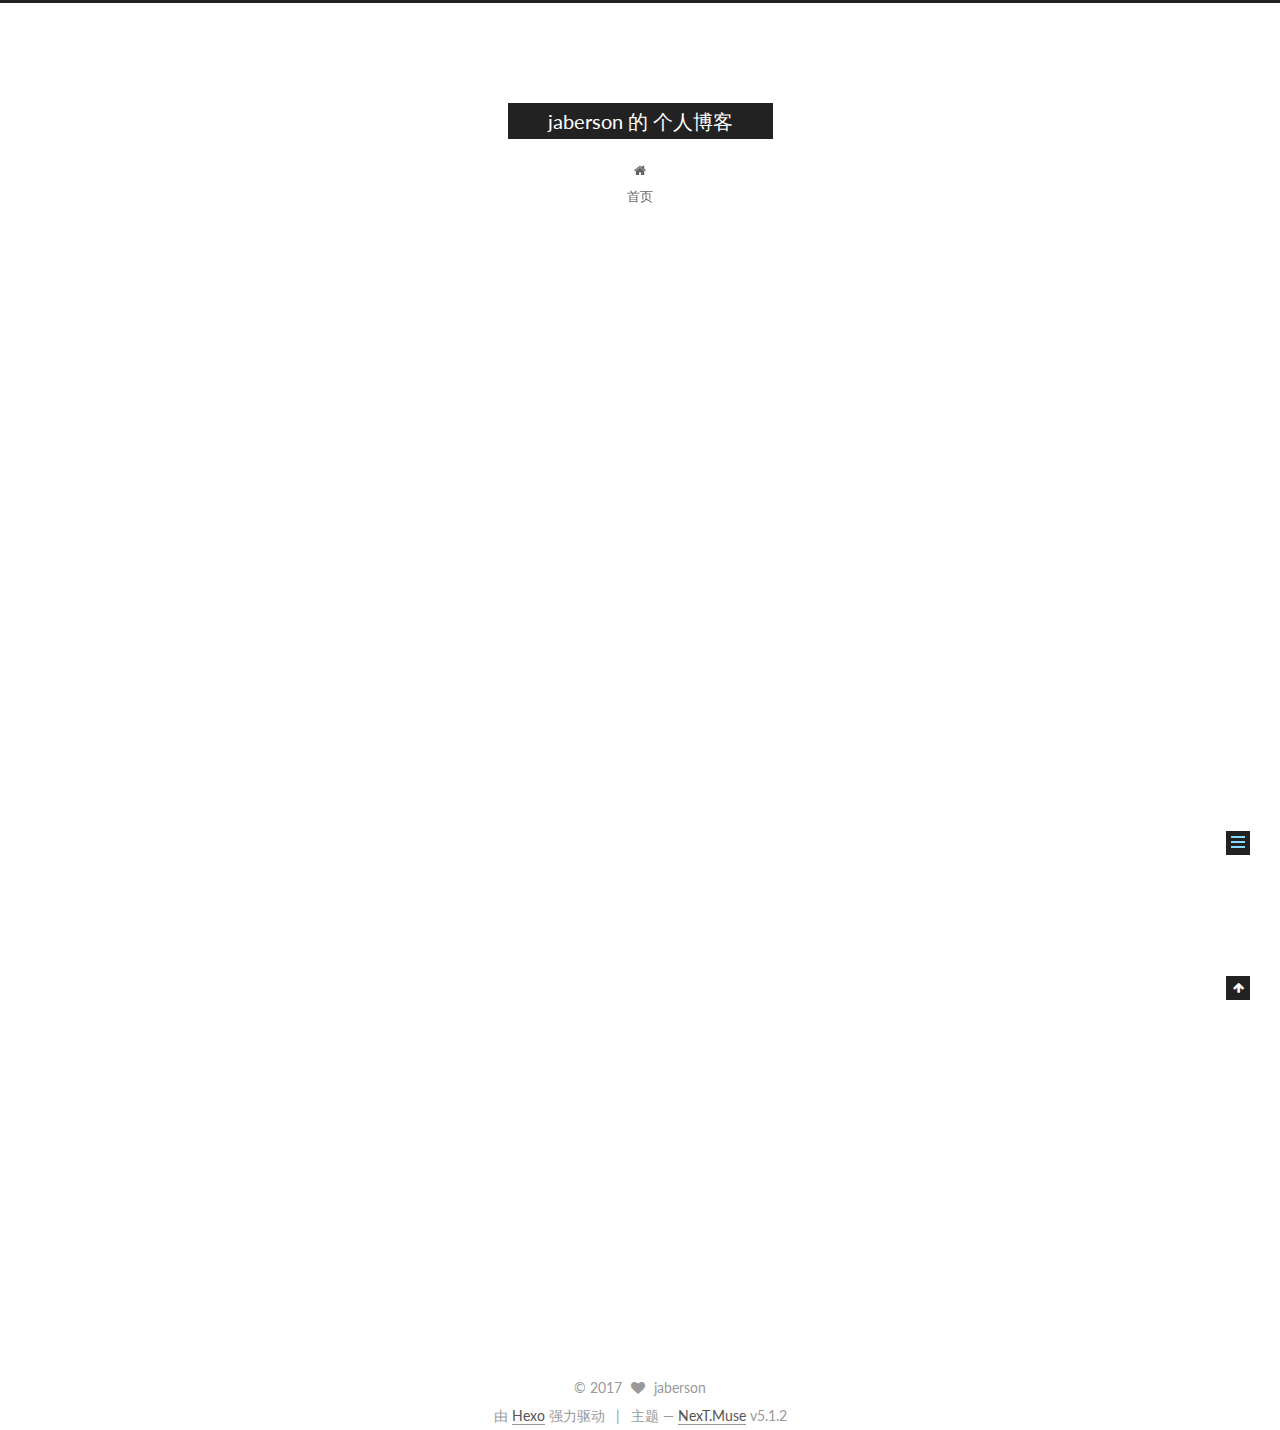
<file: 2017/08/29/hello-world/index.html>
<!DOCTYPE html>



  


<html class="theme-next muse use-motion" lang="zh-Hans">
<head>
  <meta charset="UTF-8"/>
<meta http-equiv="X-UA-Compatible" content="IE=edge" />
<meta name="viewport" content="width=device-width, initial-scale=1, maximum-scale=1"/>
<meta name="theme-color" content="#222">









<meta http-equiv="Cache-Control" content="no-transform" />
<meta http-equiv="Cache-Control" content="no-siteapp" />
















  
  
  <link href="/lib/fancybox/source/jquery.fancybox.css?v=2.1.5" rel="stylesheet" type="text/css" />




  
  
  
  

  
    
    
  

  

  

  

  

  
    
    
    <link href="//fonts.googleapis.com/css?family=Lato:300,300italic,400,400italic,700,700italic&subset=latin,latin-ext" rel="stylesheet" type="text/css">
  






<link href="/lib/font-awesome/css/font-awesome.min.css?v=4.6.2" rel="stylesheet" type="text/css" />

<link href="/css/main.css?v=5.1.2" rel="stylesheet" type="text/css" />


  <meta name="keywords" content="Hexo, NexT" />








  <link rel="shortcut icon" type="image/x-icon" href="/favicon.ico?v=5.1.2" />






<meta name="description" content="Welcome to Hexo! This is your very first post. Check documentation for more info. If you get any problems when using Hexo, you can find the answer in troubleshooting or you can ask me on GitHub. Quick">
<meta property="og:type" content="article">
<meta property="og:title" content="Hello World">
<meta property="og:url" content="http://yoursite.com/2017/08/29/hello-world/index.html">
<meta property="og:site_name" content="jaberson 的 个人博客">
<meta property="og:description" content="Welcome to Hexo! This is your very first post. Check documentation for more info. If you get any problems when using Hexo, you can find the answer in troubleshooting or you can ask me on GitHub. Quick">
<meta property="og:locale" content="zh-Hans">
<meta property="og:updated_time" content="2017-08-29T06:36:24.006Z">
<meta name="twitter:card" content="summary">
<meta name="twitter:title" content="Hello World">
<meta name="twitter:description" content="Welcome to Hexo! This is your very first post. Check documentation for more info. If you get any problems when using Hexo, you can find the answer in troubleshooting or you can ask me on GitHub. Quick">



<script type="text/javascript" id="hexo.configurations">
  var NexT = window.NexT || {};
  var CONFIG = {
    root: '/',
    scheme: 'Muse',
    version: '5.1.2',
    sidebar: {"position":"left","display":"post","offset":12,"offset_float":12,"b2t":false,"scrollpercent":false,"onmobile":false},
    fancybox: true,
    tabs: true,
    motion: {"enable":true,"async":false,"transition":{"post_block":"fadeIn","post_header":"slideDownIn","post_body":"slideDownIn","coll_header":"slideLeftIn"}},
    duoshuo: {
      userId: '0',
      author: '博主'
    },
    algolia: {
      applicationID: '',
      apiKey: '',
      indexName: '',
      hits: {"per_page":10},
      labels: {"input_placeholder":"Search for Posts","hits_empty":"We didn't find any results for the search: ${query}","hits_stats":"${hits} results found in ${time} ms"}
    }
  };
</script>



  <link rel="canonical" href="http://yoursite.com/2017/08/29/hello-world/"/>





  <title>Hello World | jaberson 的 个人博客</title>
  








</head>

<body itemscope itemtype="http://schema.org/WebPage" lang="zh-Hans">

  
  
    
  

  <div class="container sidebar-position-left page-post-detail">
    <div class="headband"></div>

    <header id="header" class="header" itemscope itemtype="http://schema.org/WPHeader">
      <div class="header-inner"><div class="site-brand-wrapper">
  <div class="site-meta ">
    

    <div class="custom-logo-site-title">
      <a href="/"  class="brand" rel="start">
        <span class="logo-line-before"><i></i></span>
        <span class="site-title">jaberson 的 个人博客</span>
        <span class="logo-line-after"><i></i></span>
      </a>
    </div>
      
        <p class="site-subtitle"></p>
      
  </div>

  <div class="site-nav-toggle">
    <button>
      <span class="btn-bar"></span>
      <span class="btn-bar"></span>
      <span class="btn-bar"></span>
    </button>
  </div>
</div>

<nav class="site-nav">
  

  
    <ul id="menu" class="menu">
      
        
        <li class="menu-item menu-item-home">
          <a href="/" rel="section">
            
              <i class="menu-item-icon fa fa-fw fa-home"></i> <br />
            
            首页
          </a>
        </li>
      

      
    </ul>
  

  
</nav>



 </div>
    </header>

    <main id="main" class="main">
      <div class="main-inner">
        <div class="content-wrap">
          <div id="content" class="content">
            

  <div id="posts" class="posts-expand">
    

  

  
  
  

  <article class="post post-type-normal" itemscope itemtype="http://schema.org/Article">
  
  
  
  <div class="post-block">
    <link itemprop="mainEntityOfPage" href="http://yoursite.com/2017/08/29/hello-world/">

    <span hidden itemprop="author" itemscope itemtype="http://schema.org/Person">
      <meta itemprop="name" content="jaberson">
      <meta itemprop="description" content="">
      <meta itemprop="image" content="/images/avatar.gif">
    </span>

    <span hidden itemprop="publisher" itemscope itemtype="http://schema.org/Organization">
      <meta itemprop="name" content="jaberson 的 个人博客">
    </span>

    
      <header class="post-header">

        
        
          <h1 class="post-title" itemprop="name headline">Hello World</h1>
        

        <div class="post-meta">
          <span class="post-time">
            
              <span class="post-meta-item-icon">
                <i class="fa fa-calendar-o"></i>
              </span>
              
                <span class="post-meta-item-text">发表于</span>
              
              <time title="创建于" itemprop="dateCreated datePublished" datetime="2017-08-29T14:36:24+08:00">
                2017-08-29
              </time>
            

            

            
          </span>

          

          
            
          

          
          

          

          

          

        </div>
      </header>
    

    
    
    
    <div class="post-body" itemprop="articleBody">

      
      

      
        <p>Welcome to <a href="https://hexo.io/" target="_blank" rel="external">Hexo</a>! This is your very first post. Check <a href="https://hexo.io/docs/" target="_blank" rel="external">documentation</a> for more info. If you get any problems when using Hexo, you can find the answer in <a href="https://hexo.io/docs/troubleshooting.html" target="_blank" rel="external">troubleshooting</a> or you can ask me on <a href="https://github.com/hexojs/hexo/issues" target="_blank" rel="external">GitHub</a>.</p>
<h2 id="Quick-Start"><a href="#Quick-Start" class="headerlink" title="Quick Start"></a>Quick Start</h2><h3 id="Create-a-new-post"><a href="#Create-a-new-post" class="headerlink" title="Create a new post"></a>Create a new post</h3><figure class="highlight bash"><table><tr><td class="gutter"><pre><div class="line">1</div></pre></td><td class="code"><pre><div class="line">$ hexo new <span class="string">"My New Post"</span></div></pre></td></tr></table></figure>
<p>More info: <a href="https://hexo.io/docs/writing.html" target="_blank" rel="external">Writing</a></p>
<h3 id="Run-server"><a href="#Run-server" class="headerlink" title="Run server"></a>Run server</h3><figure class="highlight bash"><table><tr><td class="gutter"><pre><div class="line">1</div></pre></td><td class="code"><pre><div class="line">$ hexo server</div></pre></td></tr></table></figure>
<p>More info: <a href="https://hexo.io/docs/server.html" target="_blank" rel="external">Server</a></p>
<h3 id="Generate-static-files"><a href="#Generate-static-files" class="headerlink" title="Generate static files"></a>Generate static files</h3><figure class="highlight bash"><table><tr><td class="gutter"><pre><div class="line">1</div></pre></td><td class="code"><pre><div class="line">$ hexo generate</div></pre></td></tr></table></figure>
<p>More info: <a href="https://hexo.io/docs/generating.html" target="_blank" rel="external">Generating</a></p>
<h3 id="Deploy-to-remote-sites"><a href="#Deploy-to-remote-sites" class="headerlink" title="Deploy to remote sites"></a>Deploy to remote sites</h3><figure class="highlight bash"><table><tr><td class="gutter"><pre><div class="line">1</div></pre></td><td class="code"><pre><div class="line">$ hexo deploy</div></pre></td></tr></table></figure>
<p>More info: <a href="https://hexo.io/docs/deployment.html" target="_blank" rel="external">Deployment</a></p>

      
    </div>
    
    
    

    

    

    

    <footer class="post-footer">
      

      
      
      

      
        <div class="post-nav">
          <div class="post-nav-next post-nav-item">
            
          </div>

          <span class="post-nav-divider"></span>

          <div class="post-nav-prev post-nav-item">
            
              <a href="/2017/08/29/github-pages-Hexo/" rel="prev" title="github pages + Hexo">
                github pages + Hexo <i class="fa fa-chevron-right"></i>
              </a>
            
          </div>
        </div>
      

      
      
    </footer>
  </div>
  
  
  
  </article>



    <div class="post-spread">
      
    </div>
  </div>


          </div>
          


          
  <div class="comments" id="comments">
    
  </div>


        </div>
        
          
  
  <div class="sidebar-toggle">
    <div class="sidebar-toggle-line-wrap">
      <span class="sidebar-toggle-line sidebar-toggle-line-first"></span>
      <span class="sidebar-toggle-line sidebar-toggle-line-middle"></span>
      <span class="sidebar-toggle-line sidebar-toggle-line-last"></span>
    </div>
  </div>

  <aside id="sidebar" class="sidebar">
    
    <div class="sidebar-inner">

      

      
        <ul class="sidebar-nav motion-element">
          <li class="sidebar-nav-toc sidebar-nav-active" data-target="post-toc-wrap" >
            文章目录
          </li>
          <li class="sidebar-nav-overview" data-target="site-overview">
            站点概览
          </li>
        </ul>
      

      <section class="site-overview sidebar-panel">
        <div class="site-author motion-element" itemprop="author" itemscope itemtype="http://schema.org/Person">
          <img class="site-author-image" itemprop="image"
               src="/images/avatar.gif"
               alt="jaberson" />
          <p class="site-author-name" itemprop="name">jaberson</p>
           
              <p class="site-description motion-element" itemprop="description"></p>
          
        </div>
        <nav class="site-state motion-element">

          
            <div class="site-state-item site-state-posts">
            
              <a href="/archives">
            
                <span class="site-state-item-count">2</span>
                <span class="site-state-item-name">日志</span>
              </a>
            </div>
          

          

          

        </nav>

        

        <div class="links-of-author motion-element">
          
        </div>

        
        

        
        

        


      </section>

      
      <!--noindex-->
        <section class="post-toc-wrap motion-element sidebar-panel sidebar-panel-active">
          <div class="post-toc">

            
              
            

            
              <div class="post-toc-content"><ol class="nav"><li class="nav-item nav-level-2"><a class="nav-link" href="#Quick-Start"><span class="nav-number">1.</span> <span class="nav-text">Quick Start</span></a><ol class="nav-child"><li class="nav-item nav-level-3"><a class="nav-link" href="#Create-a-new-post"><span class="nav-number">1.1.</span> <span class="nav-text">Create a new post</span></a></li><li class="nav-item nav-level-3"><a class="nav-link" href="#Run-server"><span class="nav-number">1.2.</span> <span class="nav-text">Run server</span></a></li><li class="nav-item nav-level-3"><a class="nav-link" href="#Generate-static-files"><span class="nav-number">1.3.</span> <span class="nav-text">Generate static files</span></a></li><li class="nav-item nav-level-3"><a class="nav-link" href="#Deploy-to-remote-sites"><span class="nav-number">1.4.</span> <span class="nav-text">Deploy to remote sites</span></a></li></ol></li></ol></div>
            

          </div>
        </section>
      <!--/noindex-->
      

      

    </div>
  </aside>


        
      </div>
    </main>

    <footer id="footer" class="footer">
      <div class="footer-inner">
        <div class="copyright" >
  
  &copy; 
  <span itemprop="copyrightYear">2017</span>
  <span class="with-love">
    <i class="fa fa-heart"></i>
  </span>
  <span class="author" itemprop="copyrightHolder">jaberson</span>

  
</div>


  <div class="powered-by">由 <a class="theme-link" href="https://hexo.io">Hexo</a> 强力驱动</div>

  <span class="post-meta-divider">|</span>

  <div class="theme-info">主题 &mdash; <a class="theme-link" href="https://github.com/iissnan/hexo-theme-next">NexT.Muse</a> v5.1.2</div>


        







        
      </div>
    </footer>

    
      <div class="back-to-top">
        <i class="fa fa-arrow-up"></i>
        
      </div>
    

  </div>

  

<script type="text/javascript">
  if (Object.prototype.toString.call(window.Promise) !== '[object Function]') {
    window.Promise = null;
  }
</script>









  












  
  <script type="text/javascript" src="/lib/jquery/index.js?v=2.1.3"></script>

  
  <script type="text/javascript" src="/lib/fastclick/lib/fastclick.min.js?v=1.0.6"></script>

  
  <script type="text/javascript" src="/lib/jquery_lazyload/jquery.lazyload.js?v=1.9.7"></script>

  
  <script type="text/javascript" src="/lib/velocity/velocity.min.js?v=1.2.1"></script>

  
  <script type="text/javascript" src="/lib/velocity/velocity.ui.min.js?v=1.2.1"></script>

  
  <script type="text/javascript" src="/lib/fancybox/source/jquery.fancybox.pack.js?v=2.1.5"></script>


  


  <script type="text/javascript" src="/js/src/utils.js?v=5.1.2"></script>

  <script type="text/javascript" src="/js/src/motion.js?v=5.1.2"></script>



  
  

  <script type="text/javascript" src="/js/src/scrollspy.js?v=5.1.2"></script>
<script type="text/javascript" src="/js/src/post-details.js?v=5.1.2"></script>


  
  <script type="text/javascript" src="/js/src/scrollspy.js?v=5.1.2"></script>
<script type="text/javascript" src="/js/src/post-details.js?v=5.1.2"></script>



  


  <script type="text/javascript" src="/js/src/bootstrap.js?v=5.1.2"></script>



  


  




	





  





  








  





  

  

  

  

  

  

</body>
</html>
</file>
<file: css/main.css>
/* normalize.css v3.0.2 | MIT License | git.io/normalize */
html {
  font-family: sans-serif; /* 1 */
  -ms-text-size-adjust: 100%; /* 2 */
  -webkit-text-size-adjust: 100%; /* 2 */
}
body {
  margin: 0;
}
article,
aside,
details,
figcaption,
figure,
footer,
header,
hgroup,
main,
menu,
nav,
section,
summary {
  display: block;
}
audio,
canvas,
progress,
video {
  display: inline-block; /* 1 */
  vertical-align: baseline; /* 2 */
}
audio:not([controls]) {
  display: none;
  height: 0;
}
[hidden],
template {
  display: none;
}
a {
  background-color: transparent;
}
a:active,
a:hover {
  outline: 0;
}
abbr[title] {
  border-bottom: 1px dotted;
}
b,
strong {
  font-weight: bold;
}
dfn {
  font-style: italic;
}
h1 {
  font-size: 2em;
  margin: 0.67em 0;
}
mark {
  background: #ff0;
  color: #000;
}
small {
  font-size: 80%;
}
sub,
sup {
  font-size: 75%;
  line-height: 0;
  position: relative;
  vertical-align: baseline;
}
sup {
  top: -0.5em;
}
sub {
  bottom: -0.25em;
}
img {
  border: 0;
}
svg:not(:root) {
  overflow: hidden;
}
figure {
  margin: 1em 40px;
}
hr {
  -moz-box-sizing: content-box;
  box-sizing: content-box;
  height: 0;
}
pre {
  overflow: auto;
}
code,
kbd,
pre,
samp {
  font-family: monospace, monospace;
  font-size: 1em;
}
button,
input,
optgroup,
select,
textarea {
  color: inherit; /* 1 */
  font: inherit; /* 2 */
  margin: 0; /* 3 */
}
button {
  overflow: visible;
}
button,
select {
  text-transform: none;
}
button,
html input[type="button"],
input[type="reset"],
input[type="submit"] {
  -webkit-appearance: button; /* 2 */
  cursor: pointer; /* 3 */
}
button[disabled],
html input[disabled] {
  cursor: default;
}
button::-moz-focus-inner,
input::-moz-focus-inner {
  border: 0;
  padding: 0;
}
input {
  line-height: normal;
}
input[type="checkbox"],
input[type="radio"] {
  box-sizing: border-box; /* 1 */
  padding: 0; /* 2 */
}
input[type="number"]::-webkit-inner-spin-button,
input[type="number"]::-webkit-outer-spin-button {
  height: auto;
}
input[type="search"] {
  -webkit-appearance: textfield; /* 1 */
  -moz-box-sizing: content-box;
  -webkit-box-sizing: content-box; /* 2 */
  box-sizing: content-box;
}
input[type="search"]::-webkit-search-cancel-button,
input[type="search"]::-webkit-search-decoration {
  -webkit-appearance: none;
}
fieldset {
  border: 1px solid #c0c0c0;
  margin: 0 2px;
  padding: 0.35em 0.625em 0.75em;
}
legend {
  border: 0; /* 1 */
  padding: 0; /* 2 */
}
textarea {
  overflow: auto;
}
optgroup {
  font-weight: bold;
}
table {
  border-collapse: collapse;
  border-spacing: 0;
}
td,
th {
  padding: 0;
}
::selection {
  background: #262a30;
  color: #fff;
}
body {
  position: relative;
  font-family: 'Lato', "PingFang SC", "Microsoft YaHei", sans-serif;
  font-size: 14px;
  line-height: 2;
  color: #555;
  background: #fff;
}
@media (max-width: 767px) {
  body {
    padding-right: 0 !important;
  }
}
@media (min-width: 768px) and (max-width: 991px) {
  body {
    padding-right: 0 !important;
  }
}
@media (min-width: 1600px) {
  body {
    font-size: 16px;
  }
}
h1,
h2,
h3,
h4,
h5,
h6 {
  margin: 0;
  padding: 0;
  font-weight: bold;
  line-height: 1.5;
  font-family: 'Lato', "PingFang SC", "Microsoft YaHei", sans-serif;
}
h2,
h3,
h4,
h5,
h6 {
  margin: 20px 0 15px;
}
h1 {
  font-size: 22px;
}
@media (max-width: 767px) {
  h1 {
    font-size: 18px;
  }
}
h2 {
  font-size: 20px;
}
@media (max-width: 767px) {
  h2 {
    font-size: 16px;
  }
}
h3 {
  font-size: 18px;
}
@media (max-width: 767px) {
  h3 {
    font-size: 14px;
  }
}
h4 {
  font-size: 16px;
}
@media (max-width: 767px) {
  h4 {
    font-size: 12px;
  }
}
h5 {
  font-size: 14px;
}
@media (max-width: 767px) {
  h5 {
    font-size: 10px;
  }
}
h6 {
  font-size: 12px;
}
@media (max-width: 767px) {
  h6 {
    font-size: 8px;
  }
}
p {
  margin: 0 0 20px 0;
}
a {
  color: #555;
  text-decoration: none;
  outline: none;
  border-bottom: 1px solid #999;
  word-wrap: break-word;
}
a:hover {
  color: #222;
  border-bottom-color: #222;
}
blockquote {
  margin: 0;
  padding: 0;
}
img {
  display: block;
  margin: auto;
  max-width: 100%;
  height: auto;
}
hr {
  margin: 40px 0;
  height: 3px;
  border: none;
  background-color: #ddd;
  background-image: repeating-linear-gradient(-45deg, #fff, #fff 4px, transparent 4px, transparent 8px);
}
blockquote {
  padding: 0 15px;
  color: #666;
  border-left: 4px solid #ddd;
}
blockquote cite::before {
  content: "-";
  padding: 0 5px;
}
dt {
  font-weight: 700;
}
dd {
  margin: 0;
  padding: 0;
}
kbd {
  border: 1px solid #ccc;
  border-radius: 0.2em;
  box-shadow: 0.1em 0.1em 0.2em rgba(0,0,0,0.1);
  background-color: #f9f9f9;
  font-family: inherit;
  background-image: -webkit-linear-gradient(top, #eee, #fff, #eee);
  padding: 0.1em 0.3em;
  white-space: nowrap;
}
.text-left {
  text-align: left;
}
.text-center {
  text-align: center;
}
.text-right {
  text-align: right;
}
.text-justify {
  text-align: justify;
}
.text-nowrap {
  white-space: nowrap;
}
.text-lowercase {
  text-transform: lowercase;
}
.text-uppercase {
  text-transform: uppercase;
}
.text-capitalize {
  text-transform: capitalize;
}
.center-block {
  display: block;
  margin-left: auto;
  margin-right: auto;
}
.clearfix:before,
.clearfix:after {
  content: " ";
  display: table;
}
.clearfix:after {
  clear: both;
}
.pullquote {
  width: 45%;
}
.pullquote.left {
  float: left;
  margin-left: 5px;
  margin-right: 10px;
}
.pullquote.right {
  float: right;
  margin-left: 10px;
  margin-right: 5px;
}
.affix.affix.affix {
  position: fixed;
}
.translation {
  margin-top: -20px;
  font-size: 14px;
  color: #999;
}
.scrollbar-measure {
  width: 100px;
  height: 100px;
  overflow: scroll;
  position: absolute;
  top: -9999px;
}
.use-motion .motion-element {
  opacity: 0;
}
table {
  margin: 20px 0;
  width: 100%;
  border-collapse: collapse;
  border-spacing: 0;
  border: 1px solid #ddd;
  font-size: 14px;
  table-layout: fixed;
  word-wrap: break-all;
}
table>tbody>tr:nth-of-type(odd) {
  background-color: #f9f9f9;
}
table>tbody>tr:hover {
  background-color: #f5f5f5;
}
caption,
th,
td {
  padding: 8px;
  text-align: left;
  vertical-align: middle;
  font-weight: normal;
}
th,
td {
  border-bottom: 3px solid #ddd;
  border-right: 1px solid #eee;
}
th {
  padding-bottom: 10px;
  font-weight: 700;
}
td {
  border-bottom-width: 1px;
}
html,
body {
  height: 100%;
}
.container {
  position: relative;
  min-height: 100%;
}
.header-inner {
  margin: 0 auto;
  padding: 100px 0 70px;
  width: 700px;
}
@media (min-width: 1600px) {
  .container .header-inner {
    width: 900px;
  }
}
.main-inner {
  margin: 0 auto;
  width: 700px;
}
@media (min-width: 1600px) {
  .container .main-inner {
    width: 900px;
  }
}
.footer {
  width: 100%;
  min-height: 50px;
}
.footer-inner {
  box-sizing: border-box;
  margin: 20px auto;
  width: 700px;
}
@media (min-width: 1600px) {
  .container .footer-inner {
    width: 900px;
  }
}
pre,
.highlight {
  overflow: auto;
  margin: 20px 0;
  padding: 0;
  font-size: 13px;
  color: #4d4d4c;
  background: #f7f7f7;
  line-height: 1.6;
}
pre,
code {
  font-family: consolas, Menlo, "PingFang SC", "Microsoft YaHei", monospace;
}
code {
  padding: 2px 4px;
  word-wrap: break-word;
  color: #555;
  background: #eee;
  border-radius: 3px;
  font-size: 13px;
}
pre code {
  padding: 0;
  color: #4d4d4c;
  background: none;
  text-shadow: none;
}
.highlight {
  border-radius: 1px;
}
.highlight pre {
  border: none;
  margin: 0;
  padding: 10px 0;
}
.highlight table {
  margin: 0;
  width: auto;
  border: none;
}
.highlight td {
  border: none;
  padding: 0;
}
.highlight figcaption {
  font-size: 1em;
  color: #4d4d4c;
  line-height: 1em;
  margin-bottom: 1em;
}
.highlight figcaption:before,
.highlight figcaption:after {
  content: " ";
  display: table;
}
.highlight figcaption:after {
  clear: both;
}
.highlight figcaption a {
  float: right;
  color: #4d4d4c;
}
.highlight figcaption a:hover {
  border-bottom-color: #4d4d4c;
}
.highlight .gutter pre {
  padding-left: 10px;
  padding-right: 10px;
  color: #869194;
  text-align: right;
  background-color: #eff2f3;
}
.highlight .code pre {
  width: 100%;
  padding-left: 10px;
  padding-right: 10px;
  background-color: #f7f7f7;
}
.highlight .line {
  height: 20px;
}
.gutter {
  -webkit-user-select: none;
  -moz-user-select: none;
  -ms-user-select: none;
  user-select: none;
}
.gist table {
  width: auto;
}
.gist table td {
  border: none;
}
pre .deletion {
  background: #fdd;
}
pre .addition {
  background: #dfd;
}
pre .meta {
  color: #8959a8;
}
pre .comment {
  color: #8e908c;
}
pre .variable,
pre .attribute,
pre .tag,
pre .regexp,
pre .ruby .constant,
pre .xml .tag .title,
pre .xml .pi,
pre .xml .doctype,
pre .html .doctype,
pre .css .id,
pre .css .class,
pre .css .pseudo {
  color: #c82829;
}
pre .number,
pre .preprocessor,
pre .built_in,
pre .literal,
pre .params,
pre .constant,
pre .command {
  color: #f5871f;
}
pre .ruby .class .title,
pre .css .rules .attribute,
pre .string,
pre .value,
pre .inheritance,
pre .header,
pre .ruby .symbol,
pre .xml .cdata,
pre .special,
pre .number,
pre .formula {
  color: #718c00;
}
pre .title,
pre .css .hexcolor {
  color: #3e999f;
}
pre .function,
pre .python .decorator,
pre .python .title,
pre .ruby .function .title,
pre .ruby .title .keyword,
pre .perl .sub,
pre .javascript .title,
pre .coffeescript .title {
  color: #4271ae;
}
pre .keyword,
pre .javascript .function {
  color: #8959a8;
}
.full-image.full-image.full-image {
  border: none;
  max-width: 100%;
  width: auto;
  margin: 20px auto;
}
@media (min-width: 992px) {
  .full-image.full-image.full-image {
    max-width: none;
    width: 110%;
    margin: 25px -5%;
  }
}
.blockquote-center,
.page-home .post-type-quote blockquote,
.page-post-detail .post-type-quote blockquote {
  position: relative;
  margin: 40px 0;
  padding: 0;
  border-left: none;
  text-align: center;
}
.blockquote-center::before,
.page-home .post-type-quote blockquote::before,
.page-post-detail .post-type-quote blockquote::before,
.blockquote-center::after,
.page-home .post-type-quote blockquote::after,
.page-post-detail .post-type-quote blockquote::after {
  position: absolute;
  content: ' ';
  display: block;
  width: 100%;
  height: 24px;
  opacity: 0.2;
  background-repeat: no-repeat;
  background-position: 0 -6px;
  background-size: 22px 22px;
}
.blockquote-center::before,
.page-home .post-type-quote blockquote::before,
.page-post-detail .post-type-quote blockquote::before {
  top: -20px;
  background-image: url("../images/quote-l.svg");
  border-top: 1px solid #ccc;
}
.blockquote-center::after,
.page-home .post-type-quote blockquote::after,
.page-post-detail .post-type-quote blockquote::after {
  bottom: -20px;
  background-image: url("../images/quote-r.svg");
  border-bottom: 1px solid #ccc;
  background-position: 100% 8px;
}
.blockquote-center p,
.page-home .post-type-quote blockquote p,
.page-post-detail .post-type-quote blockquote p,
.blockquote-center div,
.page-home .post-type-quote blockquote div,
.page-post-detail .post-type-quote blockquote div {
  text-align: center;
}
.post .post-body .group-picture img {
  box-sizing: border-box;
  padding: 0 3px;
  border: none;
}
.post .group-picture-row {
  overflow: hidden;
  margin-top: 6px;
}
.post .group-picture-row:first-child {
  margin-top: 0;
}
.post .group-picture-column {
  float: left;
}
.page-post-detail .post-body .group-picture-column {
  float: none;
  margin-top: 10px;
  width: auto !important;
}
.page-post-detail .post-body .group-picture-column img {
  margin: 0 auto;
}
.page-archive .group-picture-container {
  overflow: hidden;
}
.page-archive .group-picture-row {
  float: left;
}
.page-archive .group-picture-row:first-child {
  margin-top: 6px;
}
.page-archive .group-picture-column {
  max-width: 150px;
  max-height: 150px;
}
.post-body .note {
  position: relative;
  padding: 15px;
  margin-bottom: 20px;
  border: 1px solid #eee;
  border-left-width: 5px;
  border-radius: 3px;
}
.post-body .note h2,
.post-body .note h3,
.post-body .note h4,
.post-body .note h5,
.post-body .note h6 {
  margin-top: 0;
  margin-bottom: 0;
  border-bottom: initial;
  padding-top: 0 !important;
}
.post-body .note p:first-child,
.post-body .note ul:first-child,
.post-body .note ol:first-child,
.post-body .note table:first-child,
.post-body .note pre:first-child,
.post-body .note blockquote:first-child {
  margin-top: 0;
}
.post-body .note p:last-child,
.post-body .note ul:last-child,
.post-body .note ol:last-child,
.post-body .note table:last-child,
.post-body .note pre:last-child,
.post-body .note blockquote:last-child {
  margin-bottom: 0;
}
.post-body .note.default {
  border-left-color: #777;
}
.post-body .note.default h2,
.post-body .note.default h3,
.post-body .note.default h4,
.post-body .note.default h5,
.post-body .note.default h6 {
  color: #777;
}
.post-body .note.primary {
  border-left-color: #6f42c1;
}
.post-body .note.primary h2,
.post-body .note.primary h3,
.post-body .note.primary h4,
.post-body .note.primary h5,
.post-body .note.primary h6 {
  color: #6f42c1;
}
.post-body .note.info {
  border-left-color: #428bca;
}
.post-body .note.info h2,
.post-body .note.info h3,
.post-body .note.info h4,
.post-body .note.info h5,
.post-body .note.info h6 {
  color: #428bca;
}
.post-body .note.success {
  border-left-color: #5cb85c;
}
.post-body .note.success h2,
.post-body .note.success h3,
.post-body .note.success h4,
.post-body .note.success h5,
.post-body .note.success h6 {
  color: #5cb85c;
}
.post-body .note.warning {
  border-left-color: #f0ad4e;
}
.post-body .note.warning h2,
.post-body .note.warning h3,
.post-body .note.warning h4,
.post-body .note.warning h5,
.post-body .note.warning h6 {
  color: #f0ad4e;
}
.post-body .note.danger {
  border-left-color: #d9534f;
}
.post-body .note.danger h2,
.post-body .note.danger h3,
.post-body .note.danger h4,
.post-body .note.danger h5,
.post-body .note.danger h6 {
  color: #d9534f;
}
.post-body .label {
  display: inline;
  padding: 0 2px;
  white-space: nowrap;
}
.post-body .label.default {
  background-color: #f0f0f0;
}
.post-body .label.primary {
  background-color: #efe6f7;
}
.post-body .label.info {
  background-color: #e5f2f8;
}
.post-body .label.success {
  background-color: #e7f4e9;
}
.post-body .label.warning {
  background-color: #fcf6e1;
}
.post-body .label.danger {
  background-color: #fae8eb;
}
.post-body .tabs {
  position: relative;
  display: block;
  margin-bottom: 20px;
  padding-top: 10px;
}
.post-body .tabs ul.nav-tabs {
  margin: 0;
  padding: 0;
  display: flex;
  margin-bottom: -1px;
}
@media (max-width: 413px) {
  .post-body .tabs ul.nav-tabs {
    display: block;
    margin-bottom: 5px;
  }
}
.post-body .tabs ul.nav-tabs li.tab {
  list-style-type: none !important;
  margin: 0 0.25em 0 0;
  border-top: 3px solid transparent;
  border-left: 1px solid transparent;
  border-right: 1px solid transparent;
}
@media (max-width: 413px) {
  .post-body .tabs ul.nav-tabs li.tab {
    margin: initial;
    border-top: 1px solid transparent;
    border-left: 3px solid transparent;
    border-right: 1px solid transparent;
    border-bottom: 1px solid transparent;
  }
}
.post-body .tabs ul.nav-tabs li.tab a {
  outline: 0;
  border-bottom: initial;
  display: block;
  line-height: 1.8em;
  padding: 0.25em 0.75em;
  transition-duration: 0.2s;
  transition-timing-function: ease-out;
  transition-delay: 0s;
}
.post-body .tabs ul.nav-tabs li.tab a i {
  width: 1.285714285714286em;
}
.post-body .tabs ul.nav-tabs li.tab.active {
  border-top: 3px solid #fc6423;
  border-left: 1px solid #ddd;
  border-right: 1px solid #ddd;
  background-color: #fff;
}
@media (max-width: 413px) {
  .post-body .tabs ul.nav-tabs li.tab.active {
    border-top: 1px solid #ddd;
    border-left: 3px solid #fc6423;
    border-right: 1px solid #ddd;
    border-bottom: 1px solid #ddd;
  }
}
.post-body .tabs ul.nav-tabs li.tab.active a {
  cursor: default;
  color: #555;
}
.post-body .tabs .tab-content {
  background-color: #fff;
}
.post-body .tabs .tab-content .tab-pane {
  border: 1px solid #ddd;
  padding: 20px 20px 0 20px;
}
.post-body .tabs .tab-content .tab-pane:not(.active) {
  display: none !important;
}
.post-body .tabs .tab-content .tab-pane.active {
  display: block !important;
}
.btn {
  display: inline-block;
  padding: 0 20px;
  font-size: 14px;
  color: #fff;
  background: #222;
  border: 2px solid #222;
  text-decoration: none;
  border-radius: 0;
  transition-property: background-color;
  transition-duration: 0.2s;
  transition-timing-function: ease-in-out;
  transition-delay: 0s;
}
.btn:hover,
.post-button .btn:hover {
  border-color: #222;
  color: #222;
  background: #fff;
}
.btn-bar {
  display: block;
  width: 22px;
  height: 2px;
  background: #555;
  border-radius: 1px;
}
.btn-bar+.btn-bar {
  margin-top: 4px;
}
.pagination {
  margin: 120px 0 40px;
  text-align: center;
  border-top: 1px solid #eee;
}
.page-number-basic,
.pagination .prev,
.pagination .next,
.pagination .page-number,
.pagination .space {
  display: inline-block;
  position: relative;
  top: -1px;
  margin: 0 10px;
  padding: 0 10px;
  line-height: 30px;
}
@media (max-width: 767px) {
  .page-number-basic,
  .pagination .prev,
  .pagination .next,
  .pagination .page-number,
  .pagination .space {
    margin: 0 5px;
  }
}
.pagination .prev,
.pagination .next,
.pagination .page-number {
  border-bottom: 0;
  border-top: 1px solid #eee;
  transition-property: border-color;
  transition-duration: 0.2s;
  transition-timing-function: ease-in-out;
  transition-delay: 0s;
}
.pagination .prev:hover,
.pagination .next:hover,
.pagination .page-number:hover {
  border-top-color: #222;
}
.pagination .space {
  padding: 0;
  margin: 0;
}
.pagination .prev {
  margin-left: 0;
}
.pagination .next {
  margin-right: 0;
}
.pagination .page-number.current {
  color: #fff;
  background: #ccc;
  border-top-color: #ccc;
}
@media (max-width: 767px) {
  .pagination {
    border-top: none;
  }
  .pagination .prev,
  .pagination .next,
  .pagination .page-number {
    margin-bottom: 10px;
    border-top: 0;
    border-bottom: 1px solid #eee;
  }
  .pagination .prev:hover,
  .pagination .next:hover,
  .pagination .page-number:hover {
    border-bottom-color: #222;
  }
}
.comments {
  margin: 60px 20px 0;
}
.tag-cloud {
  text-align: center;
}
.tag-cloud a {
  display: inline-block;
  margin: 10px;
}
.back-to-top {
  box-sizing: border-box;
  position: fixed;
  bottom: -100px;
  right: 30px;
  z-index: 1050;
  padding: 0 6px;
  width: 24px;
  background: #222;
  font-size: 12px;
  opacity: 1;
  color: #fff;
  cursor: pointer;
  text-align: center;
  -webkit-transform: translateZ(0);
  transition-property: bottom;
  transition-duration: 0.2s;
  transition-timing-function: ease-in-out;
  transition-delay: 0s;
}
@media (min-width: 768px) and (max-width: 991px) {
  .back-to-top {
    display: none !important;
  }
}
@media (max-width: 767px) {
  .back-to-top {
    display: none !important;
  }
}
.back-to-top.back-to-top-on {
  bottom: 19px;
}
.header {
  background: transparent;
}
.header-inner {
  position: relative;
}
.headband {
  height: 3px;
  background: #222;
}
.site-meta {
  margin: 0;
  text-align: center;
}
@media (max-width: 767px) {
  .site-meta {
    text-align: center;
  }
}
.brand {
  position: relative;
  display: inline-block;
  padding: 0 40px;
  color: #fff;
  background: #222;
  border-bottom: none;
}
.brand:hover {
  color: #fff;
}
.logo {
  display: inline-block;
  margin-right: 5px;
  line-height: 36px;
  vertical-align: top;
}
.site-title {
  display: inline-block;
  vertical-align: top;
  line-height: 36px;
  font-size: 20px;
  font-weight: normal;
  font-family: 'Lato', "PingFang SC", "Microsoft YaHei", sans-serif;
}
.site-subtitle {
  margin-top: 10px;
  font-size: 13px;
  color: #999;
}
.use-motion .brand {
  opacity: 0;
}
.use-motion .logo,
.use-motion .site-title,
.use-motion .site-subtitle {
  opacity: 0;
  position: relative;
  top: -10px;
}
.site-nav-toggle {
  display: none;
  position: absolute;
  top: 10px;
  left: 10px;
}
@media (max-width: 767px) {
  .site-nav-toggle {
    display: block;
  }
}
.site-nav-toggle button {
  margin-top: 2px;
  padding: 9px 10px;
  background: transparent;
  border: none;
}
@media (max-width: 767px) {
  .site-nav {
    display: none;
    margin: 0 -10px;
    padding: 0 10px;
    clear: both;
    border-top: 1px solid #ddd;
  }
}
@media (min-width: 768px) and (max-width: 991px) {
  .site-nav {
    display: block !important;
  }
}
@media (min-width: 992px) {
  .site-nav {
    display: block !important;
  }
}
.menu {
  margin-top: 20px;
  padding-left: 0;
  text-align: center;
}
.menu .menu-item {
  display: inline-block;
  margin: 0 10px;
  list-style: none;
}
@media screen and (max-width: 767px) {
  .menu .menu-item {
    margin-top: 10px;
  }
}
.menu .menu-item a {
  display: block;
  font-size: 13px;
  line-height: inherit;
  border-bottom: 1px solid transparent;
  transition-property: border-color;
  transition-duration: 0.2s;
  transition-timing-function: ease-in-out;
  transition-delay: 0s;
}
.menu .menu-item a:hover {
  border-bottom-color: #222;
}
.menu .menu-item .fa {
  margin-right: 5px;
}
.use-motion .menu-item {
  opacity: 0;
}
.post-body {
  font-family: 'Lato', "PingFang SC", "Microsoft YaHei", sans-serif;
}
@media (max-width: 767px) {
  .post-body {
    word-break: break-word;
  }
}
.post-body .fancybox img {
  display: block !important;
  margin: 0 auto;
  cursor: pointer;
  cursor: zoom-in;
  cursor: -webkit-zoom-in;
}
.post-body .image-caption,
.post-body .figure .caption {
  margin: 10px auto 15px;
  text-align: center;
  font-size: 14px;
  color: #999;
  font-weight: bold;
  line-height: 1;
}
.post-sticky-flag {
  display: inline-block;
  font-size: 16px;
  -ms-transform: rotate(30deg);
  -webkit-transform: rotate(30deg);
  -moz-transform: rotate(30deg);
  -ms-transform: rotate(30deg);
  -o-transform: rotate(30deg);
  transform: rotate(30deg);
}
.use-motion .post-block {
  opacity: 0;
}
.use-motion .post-header {
  opacity: 0;
}
.use-motion .post-body {
  opacity: 0;
}
.use-motion .collection-title {
  opacity: 0;
}
.posts-expand {
  padding-top: 40px;
}
@media (max-width: 767px) {
  .posts-expand {
    margin: 0 20px;
  }
  .post-body pre {
    padding: 10px;
  }
  .post-body pre .gutter pre {
    padding-right: 10px;
  }
  .post-body .highlight {
    margin-left: 0px;
    margin-right: 0px;
    padding: 0;
  }
  .post-body .highlight .gutter pre {
    padding-right: 10px;
  }
}
@media (min-width: 992px) {
  .posts-expand .post-body {
    text-align: justify;
  }
}
.posts-expand .post-body h2,
.posts-expand .post-body h3,
.posts-expand .post-body h4,
.posts-expand .post-body h5,
.posts-expand .post-body h6 {
  padding-top: 10px;
}
.posts-expand .post-body h2 .header-anchor,
.posts-expand .post-body h3 .header-anchor,
.posts-expand .post-body h4 .header-anchor,
.posts-expand .post-body h5 .header-anchor,
.posts-expand .post-body h6 .header-anchor {
  float: right;
  margin-left: 10px;
  color: #ccc;
  border-bottom-style: none;
  visibility: hidden;
}
.posts-expand .post-body h2 .header-anchor:hover,
.posts-expand .post-body h3 .header-anchor:hover,
.posts-expand .post-body h4 .header-anchor:hover,
.posts-expand .post-body h5 .header-anchor:hover,
.posts-expand .post-body h6 .header-anchor:hover {
  color: inherit;
}
.posts-expand .post-body h2:hover .header-anchor,
.posts-expand .post-body h3:hover .header-anchor,
.posts-expand .post-body h4:hover .header-anchor,
.posts-expand .post-body h5:hover .header-anchor,
.posts-expand .post-body h6:hover .header-anchor {
  visibility: visible;
}
.posts-expand .post-body ul li {
  list-style: circle;
}
.posts-expand .post-body img {
  box-sizing: border-box;
  margin: auto;
  padding: 3px;
  border: 1px solid #ddd;
}
.posts-expand .fancybox img {
  margin: 0 auto;
}
@media (max-width: 767px) {
  .posts-collapse {
    margin: 0 20px;
  }
  .posts-collapse .post-title,
  .posts-collapse .post-meta {
    display: block;
    width: auto;
    text-align: left;
  }
}
.posts-collapse {
  position: relative;
  z-index: 1010;
  margin-left: 55px;
}
.posts-collapse::after {
  content: " ";
  position: absolute;
  top: 20px;
  left: 0;
  margin-left: -2px;
  width: 4px;
  height: 100%;
  background: #f5f5f5;
  z-index: -1;
}
@media (max-width: 767px) {
  .posts-collapse {
    margin: 0 20px;
  }
}
.posts-collapse .collection-title {
  position: relative;
  margin: 60px 0;
}
.posts-collapse .collection-title h1,
.posts-collapse .collection-title h2 {
  margin-left: 20px;
}
.posts-collapse .collection-title small {
  color: #bbb;
  margin-left: 5px;
}
.posts-collapse .collection-title::before {
  content: " ";
  position: absolute;
  left: 0;
  top: 50%;
  margin-left: -4px;
  margin-top: -4px;
  width: 8px;
  height: 8px;
  background: #bbb;
  border-radius: 50%;
}
.posts-collapse .post {
  margin: 30px 0;
}
.posts-collapse .post-header {
  position: relative;
  transition-duration: 0.2s;
  transition-timing-function: ease-in-out;
  transition-delay: 0s;
  transition-property: border;
  border-bottom: 1px dashed #ccc;
}
.posts-collapse .post-header::before {
  content: " ";
  position: absolute;
  left: 0;
  top: 12px;
  width: 6px;
  height: 6px;
  margin-left: -4px;
  background: #bbb;
  border-radius: 50%;
  border: 1px solid #fff;
  transition-duration: 0.2s;
  transition-timing-function: ease-in-out;
  transition-delay: 0s;
  transition-property: background;
}
.posts-collapse .post-header:hover {
  border-bottom-color: #666;
}
.posts-collapse .post-header:hover::before {
  background: #222;
}
.posts-collapse .post-meta {
  position: absolute;
  font-size: 12px;
  left: 20px;
  top: 5px;
}
.posts-collapse .post-comments-count {
  display: none;
}
.posts-collapse .post-title {
  margin-left: 60px;
  font-size: 16px;
  font-weight: normal;
  line-height: inherit;
}
.posts-collapse .post-title::after {
  margin-left: 3px;
  opacity: 0.6;
}
.posts-collapse .post-title a {
  color: #666;
  border-bottom: none;
}
.page-home .post-type-quote .post-header,
.page-post-detail .post-type-quote .post-header,
.page-home .post-type-quote .post-tags,
.page-post-detail .post-type-quote .post-tags {
  display: none;
}
.posts-expand .post-title {
  font-size: 26px;
  text-align: center;
  word-break: break-word;
  font-weight: 400;
}
@media (max-width: 767px) {
  .posts-expand .post-title {
    font-size: 22px;
  }
}
.posts-expand .post-title-link {
  display: inline-block;
  position: relative;
  color: #555;
  border-bottom: none;
  line-height: 1.2;
  vertical-align: top;
}
.posts-expand .post-title-link::before {
  content: "";
  position: absolute;
  width: 100%;
  height: 2px;
  bottom: 0;
  left: 0;
  background-color: #000;
  visibility: hidden;
  -webkit-transform: scaleX(0);
  -moz-transform: scaleX(0);
  -ms-transform: scaleX(0);
  -o-transform: scaleX(0);
  transform: scaleX(0);
  transition-duration: 0.2s;
  transition-timing-function: ease-in-out;
  transition-delay: 0s;
}
.posts-expand .post-title-link:hover::before {
  visibility: visible;
  -webkit-transform: scaleX(1);
  -moz-transform: scaleX(1);
  -ms-transform: scaleX(1);
  -o-transform: scaleX(1);
  transform: scaleX(1);
}
.posts-expand .post-title-link .fa {
  font-size: 16px;
}
.posts-expand .post-meta {
  margin: 3px 0 60px 0;
  color: #999;
  font-family: 'Lato', "PingFang SC", "Microsoft YaHei", sans-serif;
  font-size: 12px;
  text-align: center;
}
.posts-expand .post-meta .post-category-list {
  display: inline-block;
  margin: 0;
  padding: 3px;
}
.posts-expand .post-meta .post-category-list-link {
  color: #999;
}
.posts-expand .post-meta .post-description {
  font-size: 14px;
  margin-top: 2px;
}
.post-meta-divider {
  margin: 0 0.5em;
}
.post-meta-item-icon {
  margin-right: 3px;
}
@media (min-width: 768px) and (max-width: 991px) {
  .post-meta-item-icon {
    display: inline-block;
  }
}
@media (max-width: 767px) {
  .post-meta-item-icon {
    display: inline-block;
  }
}
@media (min-width: 768px) and (max-width: 991px) {
  .post-meta-item-text {
    display: none;
  }
}
@media (max-width: 767px) {
  .post-meta-item-text {
    display: none;
  }
}
@media (max-width: 767px) {
  .posts-expand .post-comments-count {
    display: none;
  }
}
.post-button {
  margin-top: 50px;
}
.post-button .btn {
  color: #fff;
  font-size: 14px;
  background: #222;
  border-radius: 0;
  line-height: 2;
  margin: 0 4px 8px 4px;
}
.post-button .fa-fw {
  width: 1.285714285714286em;
  text-align: left;
}
.posts-expand .post-tags {
  margin-top: 40px;
  text-align: center;
}
.posts-expand .post-tags a {
  display: inline-block;
  margin-right: 10px;
  font-size: 13px;
}
.post-nav {
  display: table;
  margin-top: 15px;
  width: 100%;
  border-top: 1px solid #eee;
}
.post-nav-divider {
  display: table-cell;
  width: 10%;
}
.post-nav-item {
  display: table-cell;
  padding: 10px 0 0 0;
  width: 45%;
  vertical-align: top;
}
.post-nav-item a {
  position: relative;
  display: block;
  line-height: 25px;
  font-size: 14px;
  color: #555;
  border-bottom: none;
}
.post-nav-item a:hover {
  color: #222;
  border-bottom: none;
}
.post-nav-item a:active {
  top: 2px;
}
.post-nav-item .fa {
  position: absolute;
  top: 8px;
  left: 0;
  font-size: 12px;
}
.post-nav-next a {
  padding-left: 15px;
}
.post-nav-prev {
  text-align: right;
}
.post-nav-prev a {
  padding-right: 15px;
}
.post-nav-prev .fa {
  right: 0;
  left: auto;
}
.posts-expand .post-eof {
  display: block;
  margin: 80px auto 60px;
  width: 8%;
  height: 1px;
  background: #ccc;
  text-align: center;
}
.post:last-child .post-eof.post-eof.post-eof {
  display: none;
}
.post-gallery {
  display: table;
  table-layout: fixed;
  width: 100%;
  border-collapse: separate;
}
.post-gallery-row {
  display: table-row;
}
.post-gallery .post-gallery-img {
  display: table-cell;
  text-align: center;
  vertical-align: middle;
  border: none;
}
.post-gallery .post-gallery-img img {
  max-width: 100%;
  max-height: 100%;
  border: none;
}
.fancybox-close,
.fancybox-close:hover {
  border: none;
}
.rtl.post-body p,
.rtl.post-body a,
.rtl.post-body h1,
.rtl.post-body h2,
.rtl.post-body h3,
.rtl.post-body h4,
.rtl.post-body h5,
.rtl.post-body h6,
.rtl.post-body li,
.rtl.post-body ul,
.rtl.post-body ol {
  direction: rtl;
  font-family: UKIJ Ekran;
}
.rtl.post-title {
  font-family: UKIJ Ekran;
}
.sidebar {
  position: fixed;
  right: 0;
  top: 0;
  bottom: 0;
  width: 0;
  z-index: 1040;
  box-shadow: inset 0 2px 6px #000;
  background: #222;
  -webkit-transform: translateZ(0);
}
.sidebar a {
  color: #999;
  border-bottom-color: #555;
}
.sidebar a:hover {
  color: #eee;
}
@media (min-width: 768px) and (max-width: 991px) {
  .sidebar {
    display: none !important;
  }
}
@media (max-width: 767px) {
  .sidebar {
    display: none !important;
  }
}
.sidebar-inner {
  position: relative;
  padding: 20px 10px;
  color: #999;
  text-align: center;
}
.sidebar-toggle {
  position: fixed;
  right: 30px;
  bottom: 45px;
  width: 14px;
  height: 14px;
  padding: 5px;
  background: #222;
  line-height: 0;
  z-index: 1050;
  cursor: pointer;
  -webkit-transform: translateZ(0);
}
@media (min-width: 768px) and (max-width: 991px) {
  .sidebar-toggle {
    display: none !important;
  }
}
@media (max-width: 767px) {
  .sidebar-toggle {
    display: none !important;
  }
}
.sidebar-toggle-line {
  position: relative;
  display: inline-block;
  vertical-align: top;
  height: 2px;
  width: 100%;
  background: #fff;
  margin-top: 3px;
}
.sidebar-toggle-line:first-child {
  margin-top: 0;
}
.site-author-image {
  display: block;
  margin: 0 auto;
  padding: 2px;
  max-width: 96px;
  height: auto;
  border: 2px solid #333;
}
.site-author-name {
  margin: 5px 0 0;
  text-align: center;
  color: #f5f5f5;
  font-weight: normal;
}
.site-description {
  margin-top: 5px;
  text-align: center;
  font-size: 14px;
  color: #999;
}
.site-state {
  overflow: hidden;
  line-height: 1.4;
  white-space: nowrap;
  text-align: center;
}
.site-state-item {
  display: inline-block;
  padding: 0 15px;
  border-left: 1px solid #333;
}
.site-state-item:first-child {
  border-left: none;
}
.site-state-item a {
  border-bottom: none;
}
.site-state-item-count {
  display: block;
  text-align: center;
  color: inherit;
  font-weight: 600;
  font-size: 18px;
}
.site-state-item-name {
  font-size: 13px;
  color: inherit;
}
.feed-link {
  margin-top: 20px;
}
.feed-link a {
  display: inline-block;
  padding: 0 15px;
  color: #fc6423;
  border: 1px solid #fc6423;
  border-radius: 4px;
}
.feed-link a i {
  color: #fc6423;
  font-size: 14px;
}
.feed-link a:hover {
  color: #fff;
  background: #fc6423;
}
.feed-link a:hover i {
  color: #fff;
}
.links-of-author {
  margin-top: 20px;
  display: flex;
  flex-wrap: wrap;
  justify-content: center;
}
.links-of-author a {
  display: inline-block;
  vertical-align: middle;
  margin-right: 10px;
  margin-bottom: 10px;
  border-bottom-color: #555;
  font-size: 13px;
}
.links-of-author a:before {
  display: inline-block;
  vertical-align: middle;
  margin-right: 3px;
  content: " ";
  width: 4px;
  height: 4px;
  border-radius: 50%;
  background: #0b11ff;
}
.links-of-blogroll {
  font-size: 13px;
}
.links-of-blogroll-title {
  margin-top: 20px;
  font-size: 14px;
  font-weight: 600;
}
.links-of-blogroll-list {
  margin: 0;
  padding: 0;
  list-style: none;
}
.links-of-blogroll-item {
  padding: 2px 10px;
}
.links-of-blogroll-item a {
  max-width: 280px;
  box-sizing: border-box;
  display: inline-block;
  overflow: hidden;
  white-space: nowrap;
  text-overflow: ellipsis;
}
.sidebar-nav {
  margin: 0 0 20px;
  padding-left: 0;
}
.sidebar-nav li {
  display: inline-block;
  cursor: pointer;
  border-bottom: 1px solid transparent;
  font-size: 14px;
  color: #555;
}
.sidebar-nav li:hover {
  color: #f5f5f5;
}
.page-post-detail .sidebar-nav-toc {
  padding: 0 5px;
}
.page-post-detail .sidebar-nav-overview {
  margin-left: 10px;
}
.sidebar-nav .sidebar-nav-active {
  color: #87daff;
  border-bottom-color: #87daff;
}
.sidebar-nav .sidebar-nav-active:hover {
  color: #87daff;
}
.sidebar-panel {
  display: none;
}
.sidebar-panel-active {
  display: block;
}
.post-toc-empty {
  font-size: 14px;
  color: #666;
}
.post-toc-wrap {
  overflow: hidden;
}
.post-toc {
  overflow: auto;
}
.post-toc ol {
  margin: 0;
  padding: 0 2px 5px 10px;
  text-align: left;
  list-style: none;
  font-size: 14px;
}
.post-toc ol > ol {
  padding-left: 0;
}
.post-toc ol a {
  transition-duration: 0.2s;
  transition-timing-function: ease-in-out;
  transition-delay: 0s;
  transition-property: all;
  color: #999;
  border-bottom-color: #555;
}
.post-toc ol a:hover {
  color: #ccc;
  border-bottom-color: #ccc;
}
.post-toc .nav-item {
  overflow: hidden;
  text-overflow: ellipsis;
  white-space: nowrap;
  line-height: 1.8;
}
.post-toc .nav .nav-child {
  display: none;
}
.post-toc .nav .active > .nav-child {
  display: block;
}
.post-toc .nav .active-current > .nav-child {
  display: block;
}
.post-toc .nav .active-current > .nav-child > .nav-item {
  display: block;
}
.post-toc .nav .active > a {
  color: #87daff;
  border-bottom-color: #87daff;
}
.post-toc .nav .active-current > a {
  color: #87daff;
}
.post-toc .nav .active-current > a:hover {
  color: #87daff;
}
.footer {
  font-size: 14px;
  color: #999;
}
.footer img {
  border: none;
}
.footer-inner {
  text-align: center;
}
.with-love {
  display: inline-block;
  margin: 0 5px;
}
.powered-by,
.theme-info {
  display: inline-block;
}
.cc-license {
  margin-top: 10px;
  text-align: center;
}
.cc-license .cc-opacity {
  opacity: 0.7;
  border-bottom: none;
}
.cc-license .cc-opacity:hover {
  opacity: 0.9;
}
.cc-license img {
  display: inline-block;
}
.theme-next #ds-thread #ds-reset {
  color: #555;
}
.theme-next #ds-thread #ds-reset .ds-replybox {
  margin-bottom: 30px;
}
.theme-next #ds-thread #ds-reset .ds-replybox .ds-avatar,
.theme-next #ds-reset .ds-avatar img {
  box-shadow: none;
}
.theme-next #ds-thread #ds-reset .ds-textarea-wrapper {
  border-color: #c7d4e1;
  background: none;
  border-top-right-radius: 3px;
  border-top-left-radius: 3px;
}
.theme-next #ds-thread #ds-reset .ds-textarea-wrapper textarea {
  height: 60px;
}
.theme-next #ds-reset .ds-rounded-top {
  border-radius: 0;
}
.theme-next #ds-thread #ds-reset .ds-post-toolbar {
  box-sizing: border-box;
  border: 1px solid #c7d4e1;
  background: #f6f8fa;
}
.theme-next #ds-thread #ds-reset .ds-post-options {
  height: 40px;
  border: none;
  background: none;
}
.theme-next #ds-thread #ds-reset .ds-toolbar-buttons {
  top: 11px;
}
.theme-next #ds-thread #ds-reset .ds-sync {
  top: 5px;
}
.theme-next #ds-thread #ds-reset .ds-post-button {
  top: 4px;
  right: 5px;
  width: 90px;
  height: 30px;
  border: 1px solid #c5ced7;
  border-radius: 3px;
  background-image: linear-gradient(#fbfbfc, #f5f7f9);
  color: #60676d;
}
.theme-next #ds-thread #ds-reset .ds-post-button:hover {
  background-position: 0 -30px;
  color: #60676d;
}
.theme-next #ds-thread #ds-reset .ds-comments-info {
  padding: 10px 0;
}
.theme-next #ds-thread #ds-reset .ds-sort {
  display: none;
}
.theme-next #ds-thread #ds-reset li.ds-tab a.ds-current {
  border: none;
  background: #f6f8fa;
  color: #60676d;
}
.theme-next #ds-thread #ds-reset li.ds-tab a.ds-current:hover {
  background-color: #e9f0f7;
  color: #60676d;
}
.theme-next #ds-thread #ds-reset li.ds-tab a {
  border-radius: 2px;
  padding: 5px;
}
.theme-next #ds-thread #ds-reset .ds-login-buttons p {
  color: #999;
  line-height: 36px;
}
.theme-next #ds-thread #ds-reset .ds-login-buttons .ds-service-list li {
  height: 28px;
}
.theme-next #ds-thread #ds-reset .ds-service-list a {
  background: none;
  padding: 5px;
  border: 1px solid;
  border-radius: 3px;
  text-align: center;
}
.theme-next #ds-thread #ds-reset .ds-service-list a:hover {
  color: #fff;
  background: #666;
}
.theme-next #ds-thread #ds-reset .ds-service-list .ds-weibo {
  color: #fc9b00;
  border-color: #fc9b00;
}
.theme-next #ds-thread #ds-reset .ds-service-list .ds-weibo:hover {
  background: #fc9b00;
}
.theme-next #ds-thread #ds-reset .ds-service-list .ds-qq {
  color: #60a3ec;
  border-color: #60a3ec;
}
.theme-next #ds-thread #ds-reset .ds-service-list .ds-qq:hover {
  background: #60a3ec;
}
.theme-next #ds-thread #ds-reset .ds-service-list .ds-renren {
  color: #2e7ac4;
  border-color: #2e7ac4;
}
.theme-next #ds-thread #ds-reset .ds-service-list .ds-renren:hover {
  background: #2e7ac4;
}
.theme-next #ds-thread #ds-reset .ds-service-list .ds-douban {
  color: #37994c;
  border-color: #37994c;
}
.theme-next #ds-thread #ds-reset .ds-service-list .ds-douban:hover {
  background: #37994c;
}
.theme-next #ds-thread #ds-reset .ds-service-list .ds-kaixin {
  color: #fef20d;
  border-color: #fef20d;
}
.theme-next #ds-thread #ds-reset .ds-service-list .ds-kaixin:hover {
  background: #fef20d;
}
.theme-next #ds-thread #ds-reset .ds-service-list .ds-netease {
  color: #f00;
  border-color: #f00;
}
.theme-next #ds-thread #ds-reset .ds-service-list .ds-netease:hover {
  background: #f00;
}
.theme-next #ds-thread #ds-reset .ds-service-list .ds-sohu {
  color: #ffcb05;
  border-color: #ffcb05;
}
.theme-next #ds-thread #ds-reset .ds-service-list .ds-sohu:hover {
  background: #ffcb05;
}
.theme-next #ds-thread #ds-reset .ds-service-list .ds-baidu {
  color: #2831e0;
  border-color: #2831e0;
}
.theme-next #ds-thread #ds-reset .ds-service-list .ds-baidu:hover {
  background: #2831e0;
}
.theme-next #ds-thread #ds-reset .ds-service-list .ds-google {
  color: #166bec;
  border-color: #166bec;
}
.theme-next #ds-thread #ds-reset .ds-service-list .ds-google:hover {
  background: #166bec;
}
.theme-next #ds-thread #ds-reset .ds-service-list .ds-weixin {
  color: #00ce0d;
  border-color: #00ce0d;
}
.theme-next #ds-thread #ds-reset .ds-service-list .ds-weixin:hover {
  background: #00ce0d;
}
.theme-next #ds-thread #ds-reset .ds-service-list .ds-more-services {
  border: none;
}
.theme-next #ds-thread #ds-reset .ds-service-list .ds-more-services:hover {
  background: none;
}
.theme-next #ds-reset .duoshuo-ua-admin {
  display: inline-block;
  color: #f00;
}
.theme-next #ds-reset .duoshuo-ua-platform,
.theme-next #ds-reset .duoshuo-ua-browser {
  color: #ccc;
}
.theme-next #ds-reset .duoshuo-ua-platform .fa,
.theme-next #ds-reset .duoshuo-ua-browser .fa {
  display: inline-block;
  margin-right: 3px;
}
.theme-next #ds-reset .duoshuo-ua-separator {
  display: inline-block;
  margin-left: 5px;
}
.theme-next .this_ua {
  background-color: #ccc !important;
  border-radius: 4px;
  padding: 0 5px !important;
  margin: 1px 1px !important;
  border: 1px solid #bbb !important;
  color: #fff;
  display: inline-block !important;
}
.theme-next .this_ua.admin {
  background-color: #d9534f !important;
  border-color: #d9534f !important;
}
.theme-next .this_ua.platform.iOS,
.theme-next .this_ua.platform.Mac,
.theme-next .this_ua.platform.Windows {
  background-color: #39b3d7 !important;
  border-color: #46b8da !important;
}
.theme-next .this_ua.platform.Linux {
  background-color: #3a3a3a !important;
  border-color: #1f1f1f !important;
}
.theme-next .this_ua.platform.Android {
  background-color: #00c47d !important;
  border-color: #01b171 !important;
}
.theme-next .this_ua.browser.Mobile,
.theme-next .this_ua.browser.Chrome {
  background-color: #5cb85c !important;
  border-color: #4cae4c !important;
}
.theme-next .this_ua.browser.Firefox {
  background-color: #f0ad4e !important;
  border-color: #eea236 !important;
}
.theme-next .this_ua.browser.Maxthon,
.theme-next .this_ua.browser.IE {
  background-color: #428bca !important;
  border-color: #357ebd !important;
}
.theme-next .this_ua.browser.baidu,
.theme-next .this_ua.browser.UCBrowser,
.theme-next .this_ua.browser.Opera {
  background-color: #d9534f !important;
  border-color: #d43f3a !important;
}
.theme-next .this_ua.browser.Android,
.theme-next .this_ua.browser.QQBrowser {
  background-color: #78ace9 !important;
  border-color: #4cae4c !important;
}
.post-spread {
  margin-top: 20px;
  text-align: center;
}
.jiathis_style {
  display: inline-block;
}
.jiathis_style a {
  border: none;
}
.fa {
  font-family: FontAwesome !important;
}
.post-spread {
  margin-top: 20px;
  text-align: center;
}
.bdshare-slide-button-box a {
  border: none;
}
.bdsharebuttonbox {
  display: inline-block;
}
.bdsharebuttonbox a {
  border: none;
}
.local-search-pop-overlay {
  position: fixed;
  width: 100%;
  height: 100%;
  top: 0;
  left: 0;
  z-index: 2080;
  background-color: rgba(0,0,0,0.3);
}
.local-search-popup {
  display: none;
  position: fixed;
  top: 10%;
  left: 50%;
  margin-left: -350px;
  width: 700px;
  height: 80%;
  padding: 0;
  background: #fff;
  color: #333;
  z-index: 9999;
  border-radius: 5px;
}
@media (max-width: 767px) {
  .local-search-popup {
    padding: 0;
    top: 0;
    left: 0;
    margin: 0;
    width: 100%;
    height: 100%;
    border-radius: 0;
  }
}
.local-search-popup ul.search-result-list {
  padding: 0;
  margin: 0 5px;
}
.local-search-popup p.search-result {
  border-bottom: 1px dashed #ccc;
  padding: 5px 0;
}
.local-search-popup a.search-result-title {
  font-weight: bold;
  font-size: 16px;
}
.local-search-popup .search-keyword {
  border-bottom: 1px dashed #f00;
  font-weight: bold;
  color: #f00;
}
.local-search-popup .local-search-header {
  padding: 5px;
  height: 36px;
  background: #f5f5f5;
  border-top-left-radius: 5px;
  border-top-right-radius: 5px;
}
.local-search-popup #local-search-result {
  overflow: auto;
  position: relative;
  padding: 5px 25px;
  height: calc(100% - 55px);
}
.local-search-popup .local-search-input-wrapper {
  display: inline-block;
  width: calc(100% - 90px);
  height: 36px;
  line-height: 36px;
  padding: 0 5px;
}
.local-search-popup .local-search-input-wrapper input {
  padding: 8px 0;
  height: 20px;
  display: block;
  width: 100%;
  outline: none;
  border: none;
  background: transparent;
  vertical-align: middle;
}
.local-search-popup .search-icon,
.local-search-popup .popup-btn-close {
  display: inline-block;
  font-size: 18px;
  color: #999;
  height: 36px;
  width: 18px;
  padding-left: 10px;
  padding-right: 10px;
}
.local-search-popup .search-icon {
  float: left;
}
.local-search-popup .popup-btn-close {
  border-left: 1px solid #eee;
  float: right;
  cursor: pointer;
}
.local-search-popup #no-result {
  position: absolute;
  left: 50%;
  top: 50%;
  -webkit-transform: translate(-50%, -50%);
  -webkit-transform: translate(-50%, -50%);
  -moz-transform: translate(-50%, -50%);
  -ms-transform: translate(-50%, -50%);
  -o-transform: translate(-50%, -50%);
  transform: translate(-50%, -50%);
  color: #ccc;
}
.site-uv,
.site-pv,
.page-pv {
  display: inline-block;
}
.site-uv .busuanzi-value,
.site-pv .busuanzi-value,
.page-pv .busuanzi-value {
  margin: 0 5px;
}
.site-uv {
  margin-right: 10px;
}
.site-uv::after {
  content: "|";
  padding-left: 10px;
}
.page-archive .archive-page-counter {
  position: relative;
  top: 3px;
  left: 20px;
}
@media (max-width: 767px) {
  .page-archive .archive-page-counter {
    top: 5px;
  }
}
.page-archive .posts-collapse .archive-move-on {
  position: absolute;
  top: 11px;
  left: 0;
  margin-left: -6px;
  width: 10px;
  height: 10px;
  opacity: 0.5;
  background: #555;
  border: 1px solid #fff;
  border-radius: 50%;
}
.category-all-page .category-all-title {
  text-align: center;
}
.category-all-page .category-all {
  margin-top: 20px;
}
.category-all-page .category-list {
  margin: 0;
  padding: 0;
  list-style: none;
}
.category-all-page .category-list-item {
  margin: 5px 10px;
}
.category-all-page .category-list-count {
  color: #bbb;
}
.category-all-page .category-list-count:before {
  display: inline;
  content: " (";
}
.category-all-page .category-list-count:after {
  display: inline;
  content: ") ";
}
.category-all-page .category-list-child {
  padding-left: 10px;
}
#schedule ul#event-list {
  padding-left: 30px;
}
#schedule ul#event-list hr {
  margin: 20px 0 45px 0 !important;
  background: #222;
}
#schedule ul#event-list hr:after {
  display: inline-block;
  content: 'NOW';
  background: #222;
  color: #fff;
  font-weight: bold;
  text-align: right;
  padding: 0 5px;
}
#schedule ul#event-list li.event {
  margin: 20px 0px;
  background: #f9f9f9;
  padding-left: 10px;
  min-height: 40px;
}
#schedule ul#event-list li.event h2.event-summary {
  margin: 0;
  padding-bottom: 3px;
}
#schedule ul#event-list li.event h2.event-summary:before {
  display: inline-block;
  font-family: FontAwesome;
  font-size: 8px;
  content: '\f111';
  vertical-align: middle;
  margin-right: 25px;
  color: #bbb;
}
#schedule ul#event-list li.event span.event-relative-time {
  display: inline-block;
  font-size: 12px;
  font-weight: 400;
  padding-left: 12px;
  color: #bbb;
}
#schedule ul#event-list li.event span.event-details {
  display: block;
  color: #bbb;
  margin-left: 56px;
  padding-top: 3px;
  padding-bottom: 6px;
  text-indent: -24px;
  line-height: 18px;
}
#schedule ul#event-list li.event span.event-details:before {
  text-indent: 0;
  display: inline-block;
  width: 14px;
  font-family: FontAwesome;
  text-align: center;
  margin-right: 9px;
  color: #bbb;
}
#schedule ul#event-list li.event span.event-details.event-location:before {
  content: '\f041';
}
#schedule ul#event-list li.event span.event-details.event-duration:before {
  content: '\f017';
}
#schedule ul#event-list li.event-past {
  background: #fcfcfc;
}
#schedule ul#event-list li.event-past > * {
  opacity: 0.6;
}
#schedule ul#event-list li.event-past h2.event-summary {
  color: #bbb;
}
#schedule ul#event-list li.event-past h2.event-summary:before {
  color: #dfdfdf;
}
#schedule ul#event-list li.event-now {
  background: #222;
  color: #fff;
  padding: 15px 0 15px 10px;
}
#schedule ul#event-list li.event-now h2.event-summary:before {
  -webkit-transform: scale(1.2);
  -moz-transform: scale(1.2);
  -ms-transform: scale(1.2);
  -o-transform: scale(1.2);
  transform: scale(1.2);
  color: #fff;
  animation: dot-flash 1s alternate infinite ease-in-out;
}
#schedule ul#event-list li.event-now * {
  color: #fff !important;
}
@-moz-keyframes dot-flash {
  from {
    opacity: 1;
    -webkit-transform: scale(1.1);
    -moz-transform: scale(1.1);
    -ms-transform: scale(1.1);
    -o-transform: scale(1.1);
    transform: scale(1.1);
  }
  to {
    opacity: 0;
    -webkit-transform: scale(1);
    -moz-transform: scale(1);
    -ms-transform: scale(1);
    -o-transform: scale(1);
    transform: scale(1);
  }
}
@-webkit-keyframes dot-flash {
  from {
    opacity: 1;
    -webkit-transform: scale(1.1);
    -moz-transform: scale(1.1);
    -ms-transform: scale(1.1);
    -o-transform: scale(1.1);
    transform: scale(1.1);
  }
  to {
    opacity: 0;
    -webkit-transform: scale(1);
    -moz-transform: scale(1);
    -ms-transform: scale(1);
    -o-transform: scale(1);
    transform: scale(1);
  }
}
@-o-keyframes dot-flash {
  from {
    opacity: 1;
    -webkit-transform: scale(1.1);
    -moz-transform: scale(1.1);
    -ms-transform: scale(1.1);
    -o-transform: scale(1.1);
    transform: scale(1.1);
  }
  to {
    opacity: 0;
    -webkit-transform: scale(1);
    -moz-transform: scale(1);
    -ms-transform: scale(1);
    -o-transform: scale(1);
    transform: scale(1);
  }
}
@keyframes dot-flash {
  from {
    opacity: 1;
    -webkit-transform: scale(1.1);
    -moz-transform: scale(1.1);
    -ms-transform: scale(1.1);
    -o-transform: scale(1.1);
    transform: scale(1.1);
  }
  to {
    opacity: 0;
    -webkit-transform: scale(1);
    -moz-transform: scale(1);
    -ms-transform: scale(1);
    -o-transform: scale(1);
    transform: scale(1);
  }
}
.page-post-detail .sidebar-toggle-line {
  background: #87daff;
}
.page-post-detail .comments {
  overflow: hidden;
}
@media (max-width: 767px) {
  .header-inner,
  .container .main-inner,
  .footer-inner {
    width: auto;
  }
}
embed {
  display: block;
  margin: 0px auto 25px auto;
}
.custom-logo .site-meta-headline {
  text-align: center;
}
.custom-logo .brand {
  background: none;
}
.custom-logo .site-title {
  margin: 10px auto 0;
  font-size: 24px;
  color: #222;
}
.custom-logo .site-title a {
  border: none;
}
.custom-logo-image {
  margin: 0 auto;
  padding: 5px;
  max-width: 150px;
  background: #fff;
}
@media (max-width: 767px) {
  .site-nav {
    position: absolute;
    left: 0;
    top: 52px;
    margin: 0;
    width: 100%;
    padding: 0;
    background: #fff;
    border-bottom: 1px solid #ddd;
    z-index: 1;
  }
}
@media (max-width: 767px) {
  .menu {
    text-align: left;
  }
}
@media (max-width: 767px) {
  .menu .menu-item {
    display: block;
    margin: 0 10px;
    vertical-align: top;
  }
}
@media (max-width: 767px) {
  .menu .menu-item br {
    display: none;
  }
}
@media (max-width: 767px) {
  .menu .menu-item a {
    padding: 5px 10px;
  }
}
.menu .menu-item .fa {
  margin-right: 0;
}
.site-search form {
  display: none;
}
.links-of-blogroll-inline .links-of-blogroll-item {
  display: inline-block;
}
</file>
